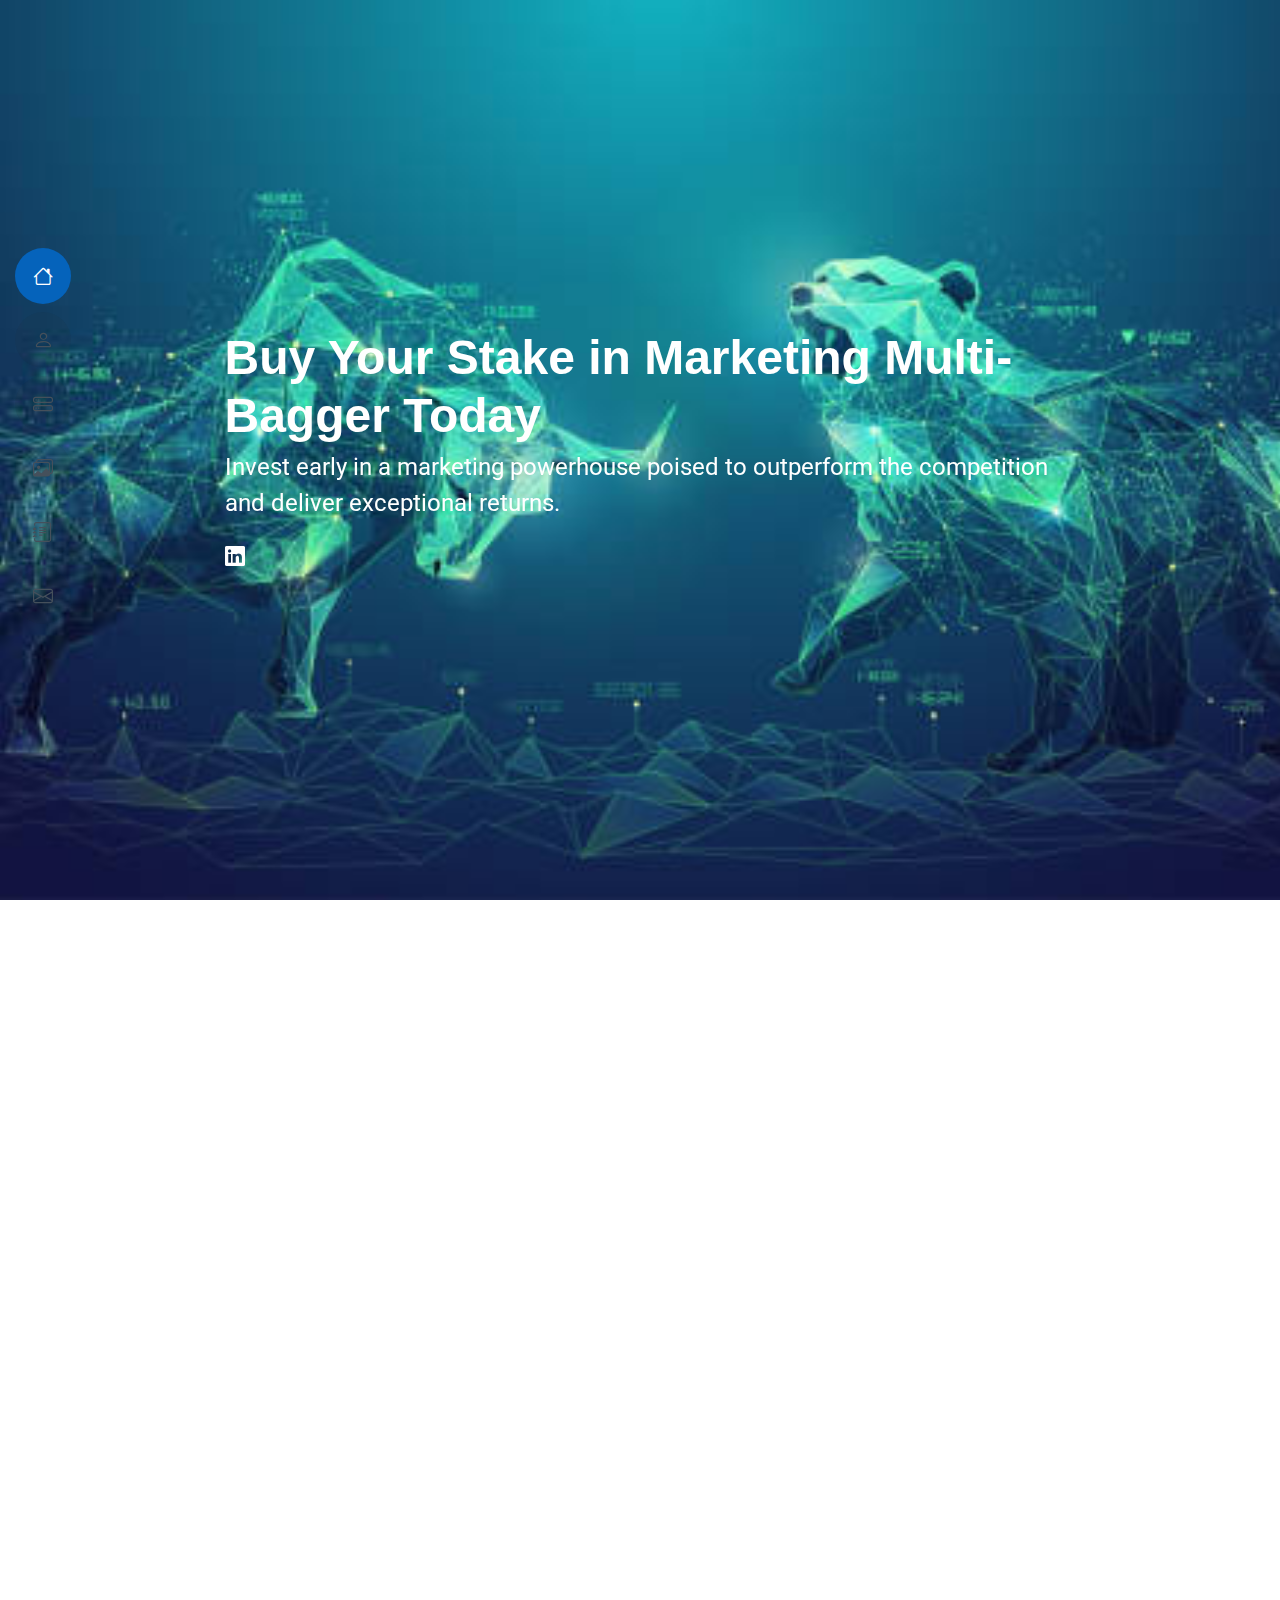
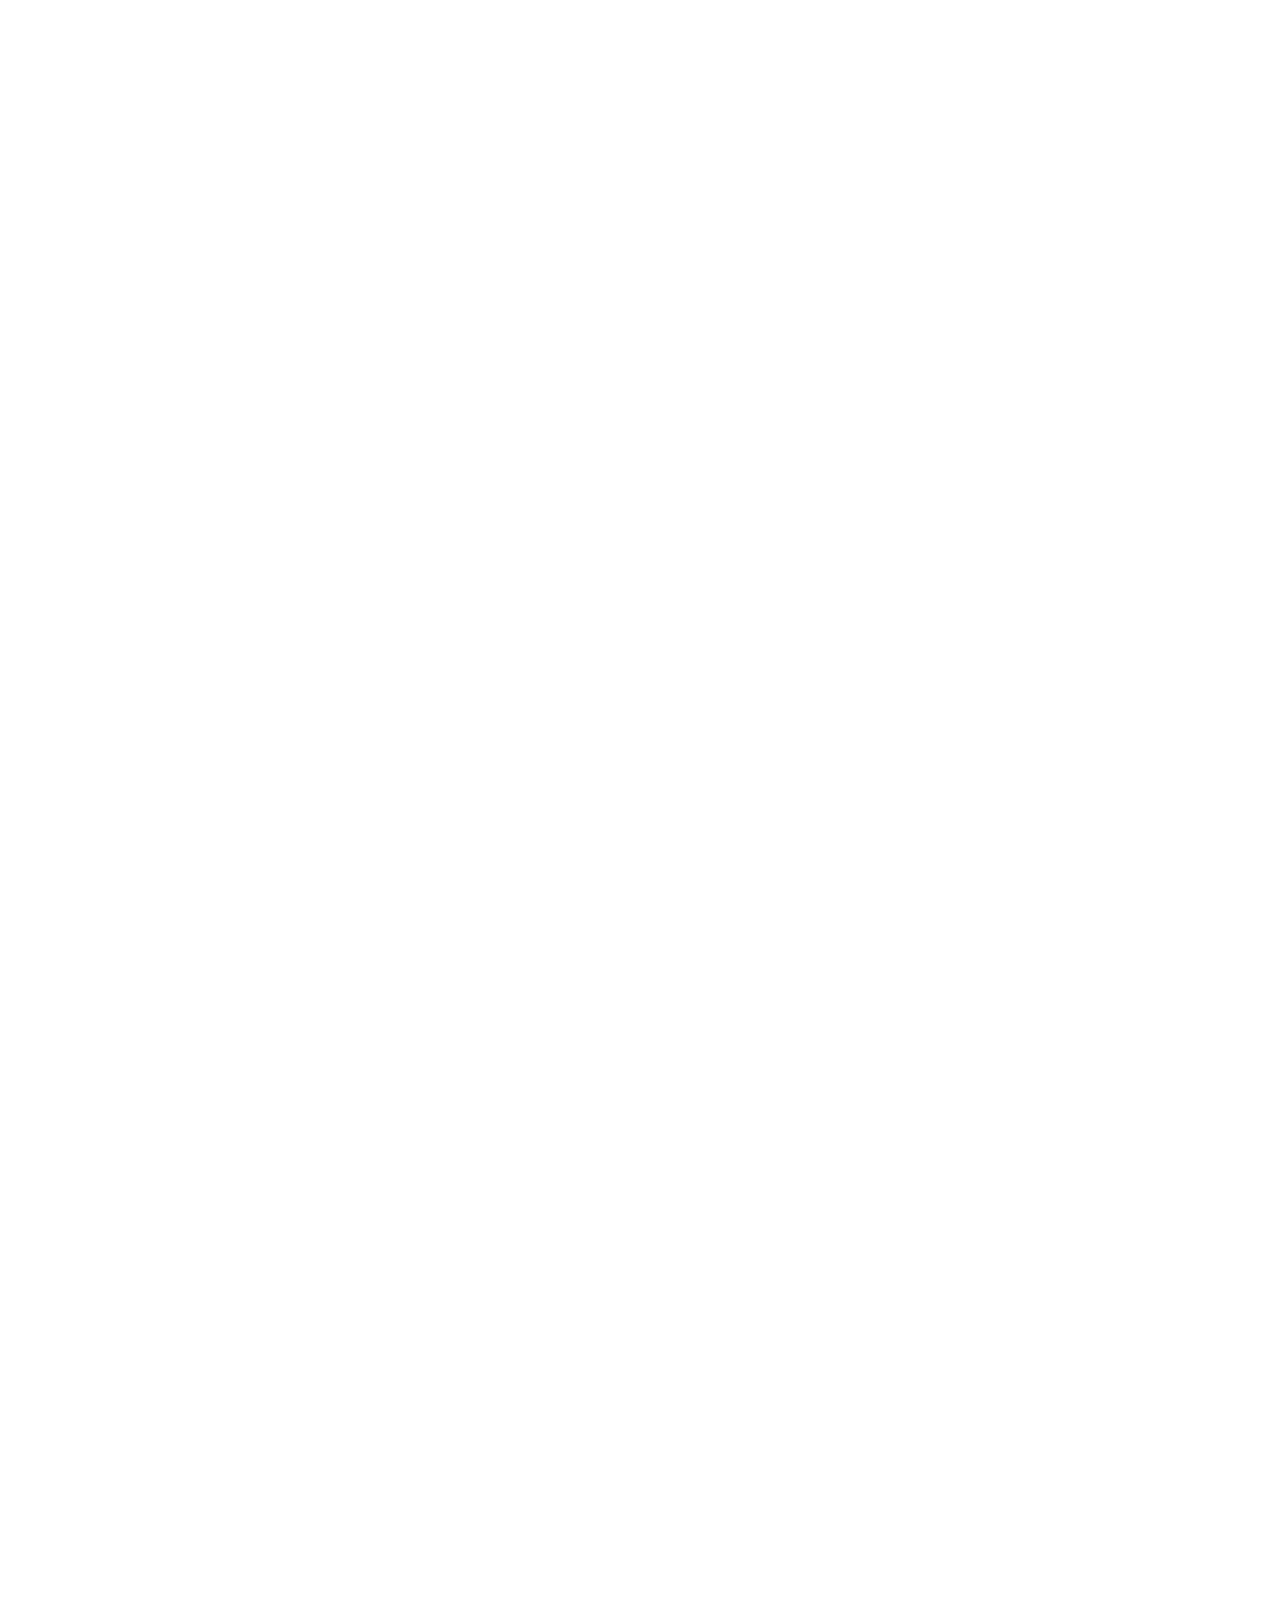
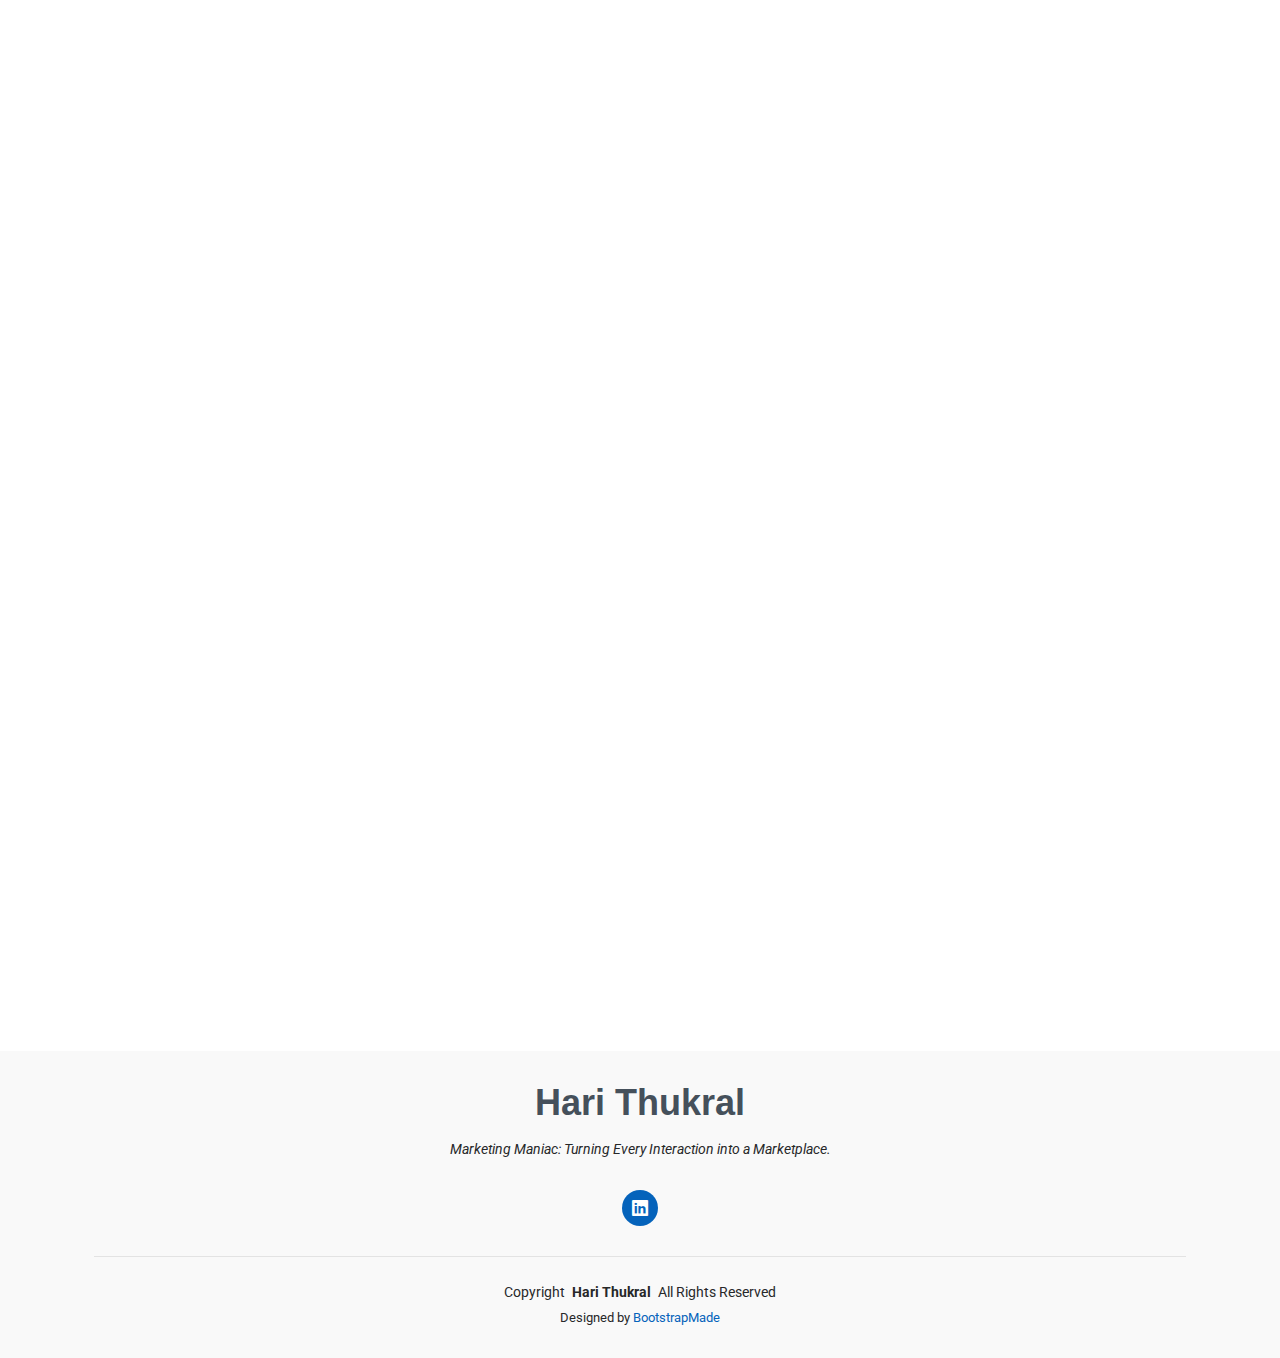
<file: index.html>
<!DOCTYPE html>
<html lang="en">

<head>
  <meta charset="utf-8">
  <meta content="width=device-width, initial-scale=1.0" name="viewport">
  <title>Hari Thukral - Marketing Professional</title>
  <meta content="Marketing and Sales Professional" name="description">
  <meta content="marketing, sales, professional, portfolio" name="keywords">

  <!-- Favicons -->
  <link href="assets/img/favicon.png" rel="icon">
  <link href="assets/img/apple-touch-icon.png" rel="apple-touch-icon">

  <!-- Fonts -->
  <link href="https://fonts.googleapis.com" rel="preconnect">
  <link href="https://fonts.gstatic.com" rel="preconnect" crossorigin>
  <link href="https://fonts.googleapis.com/css2?family=Roboto:wght@400;700&display=swap" rel="stylesheet">

  <!-- Vendor CSS Files -->
  <link href="assets/vendor/bootstrap/css/bootstrap.min.css" rel="stylesheet">
  <link href="assets/vendor/bootstrap-icons/bootstrap-icons.css" rel="stylesheet">
  <link href="assets/vendor/aos/aos.css" rel="stylesheet">
  <link href="assets/vendor/glightbox/css/glightbox.min.css" rel="stylesheet">
  <link href="assets/vendor/swiper/swiper-bundle.min.css" rel="stylesheet">

  <!-- Main CSS File -->
  <link href="assets/css/main.css" rel="stylesheet">

  <style>
    /* Darkening the Background Image */
    .hero {
      position: relative;
      background: url('assets/img/hero-bg.jpg') no-repeat center center/cover;
    }

    .hero::before {
      content: '';
      position: absolute;
      top: 0;
      left: 0;
      width: 100%;
      height: 100%;
      background-color: rgba(0, 0, 0, 0.2); /* Adjust this value to darken the background more or less */
      z-index: 1;
    }

    .hero h2,
    .hero p {
      color: white;
    }

    .hero .social-links a {
      color: white;
    }

    .testimonial-item {
      padding: 20px;
      background: #f7f7f7;
      border-radius: 5px;
      margin-bottom: 20px;
    }
  </style>
</head>

<body class="index-page">

  <header id="header" class="header d-flex flex-column justify-content-center">

    <i class="header-toggle d-xl-none bi bi-list"></i>

    <nav id="navmenu" class="navmenu">
      <ul>
        <li><a href="#hero" class="active"><i class="bi bi-house navicon"></i><span>Home</span></a></li>
        <li><a href="#about"><i class="bi bi-person navicon"></i><span>About</span></a></li>
        <li><a href="#services"><i class="bi bi-hdd-stack navicon"></i><span>Services</span></a></li>
        <li><a href="#portfolio"><i class="bi bi-images navicon"></i><span>Portfolio</span></a></li>
        <li><a href="#blog"><i class="bi bi-journal-text navicon"></i><span>Blog</span></a></li>
        <li><a href="#contact"><i class="bi bi-envelope navicon"></i><span>Contact</span></a></li>
      </ul>
    </nav>      

  </header>

  <main class="main">

    <!-- Hero Section -->
    <section id="hero" class="hero section light-background">
      <img src="assets/img/hero-bg.jpg" alt="">
      <div class="container" data-aos="zoom-out">
        <div class="row justify-content-center">
          <div class="col-lg-9">
            <h2 style="font-size: 3rem; color: white;">Buy Your Stake in Marketing Multi-Bagger Today</h2>
            <p style="font-size: 1.5rem; color: white;">Invest early in a marketing powerhouse poised to outperform the competition and deliver exceptional returns.</p>
            <div class="social-links">
              <a href="https://www.linkedin.com/in/harithukral/" target="_blank">
                <i class="bi bi-linkedin"></i>
            </a>
            
            </div>
          </div>
        </div>
      </div>
    </section><!-- /Hero Section -->

    <!-- About Section -->
    <section id="about" class="about section">
      <div class="container section-title" data-aos="fade-up">
        <h2>About</h2>
        <p style="font-size: 1.2rem; color: #333;">In a crowded market of professionals, differentiation is key—and that’s where I stand out. I’m Hari Thukral, a marketing and sales professional who approaches career growth the same way a savvy investor approaches a promising stock.</p>
      </div>
      <div class="container" data-aos="fade-up" data-aos-delay="100">
        <div class="row gy-4 justify-content-center">
          <div class="col-lg-4">
            <img src="assets/img/profile-img.jpg" class="img-fluid" alt="">
          </div>
          <div class="col-lg-8 content">
            <h2 style="font-size: 2rem; color: #333;">Marketing Professional & Sales Expert</h2>
            <p class="fst-italic py-3" style="font-size: 1.2rem;">
              With over four years of experience and a Master’s in Marketing Management from The Australian National University, I offer solid fundamentals with a unique twist: I see every challenge as an opportunity to drive value.
            </p>
            <p class="fst-italic py-3" style="font-size: 1.2rem;">
              By investing in me, you're not just bringing on a marketer; you're securing a stake in a future asset poised to outperform the competition. It’s a unique opportunity, and those who get in early are always the ones who see the greatest returns.
            </p>
            <p class="fst-italic py-3" style="font-size: 1.2rem;">
              I'm a stock ready to rise, seeking its next big investor—an employer who values nurturing strong fundamentals and fine-tuning its technical skills. With the right partnership, we’ll not just meet the benchmark—we’ll redefine it. Just as they say, an investor is only as good as the stock they pick. Add me to your portfolio, and together, we’ll achieve something exceptional.
            </p>
          </div>
        </div>
      </div>
    </section><!-- /About Section -->

    <!-- Skills and Services Overview -->
    <section id="services" class="services section">
      <div class="container section-title" data-aos="fade-up">
        <h2>Skills & Services</h2>
        <p style="font-size: 1.2rem; color: #333;">In the fast-paced world of business, where every decision counts, what if you could tap into a blend of cutting-edge marketing strategies and dynamic leadership? Imagine a partnership that not only amplifies your brand’s voice but also drives sustainable growth and ensures your team is always ahead of the curve. Welcome to a service offering that’s as versatile as it is visionary—tailored to propel your business beyond the competition</p>
      </div>
      <div class="container" data-aos="fade-up" data-aos-delay="100">
        <div class="text-center mt-3">
          <a href="services.html" class="btn btn-primary">View Services</a>
        </div>
      </div>
    </section><!-- /Skills and Services Overview -->

    <!-- Portfolio Overview -->
    <section id="portfolio" class="portfolio section">
      <div class="container section-title" data-aos="fade-up">
        <h2>Portfolio</h2>
        <p style="font-size: 1.2rem; color: #333;">Welcome to my playground—the global marketplace. From turning the rich spirituality of India into a must-see attraction for travellers to transforming mere foot traffic into conversion gold in the fashion world, I’ve done it all. This portfolio isn’t just a collection of projects; it’s a testament to how creativity meets strategy in every corner of the business world. Whether it’s sparking interest in a fledgling startup, helping Indigenous communities thrive, or my personal favourite—turning a literal car crash into a brand triumph—this is where bold ideas take flight. So, if you’re curious about what happens when innovation meets execution, you’re in the right place. Dive in and discover how I’ve made waves across industries and imagine what I could do for your next big campaign."</p>
      </div>
      <div class="container" data-aos="fade-up" data-aos-delay="100">
        <div class="text-center mt-3">
          <a href="portfolio.html" class="btn btn-primary">Explore Portfolio</a>
        </div>
      </div>
    </section><!-- /Portfolio Overview -->

    <!-- Blog Overview -->
<section id="blog" class="blog section">
  <div class="container section-title" data-aos="fade-up">
    <h2>Blog</h2>
    <p style="font-size: 1.2rem; color: #333;">Welcome to the corner of the web where good marketing makes the company look smart, but great marketing? It makes you feel smart. This blog isn’t just about sharing strategies or showcasing successes—it’s about sparking ideas that make you go, ‘I hadn’t thought of that!’ Here, you’ll find stories that do more than just market; they resonate. Because in the world of marketing, it's not about telling customers how great we are; it’s about making them realize how great they can be. Dive in, explore, and let’s get smarter together.</p>
  </div>
  <div class="container" data-aos="fade-up" data-aos-delay="100">
    <div class="text-center mt-3">
      <a href="blog.html" class="btn btn-primary">Blog</a>
    </div>
  </div>
</section><!-- /Blog Overview -->


    <!-- Testimonials Section -->
    <section id="testimonials" class="testimonials section">
      <section id="testimonials" class="testimonials section">
        <div class="container section-title" data-aos="fade-up">
          <h2>Testimonials</h2>
          <p style="font-size: 1.2rem; color: #333;">Every great investment starts with a leap of faith—and my past investors were the ones who saw the potential and took that leap. This section is dedicated to those who believed in my vision and reaped the benefits of our collaboration. Whether they were clients, employers, or colleagues, their trust in my abilities was the fuel that drove us to exceed expectations. Below, you’ll find their reflections on our journey together—testimonials that speak to the impact we’ve made and the success we’ve achieved. Because when you invest in the right people, the returns are limitless.</p>
        </div>
        
        <div class="container" data-aos="fade-up" data-aos-delay="100">
          <div class="row">
            <!-- Testimonial 1 -->
            <div class="col-lg-4 col-md-6">
              <div class="testimonial-item no-img">
                <h3>Anwar Alomary</h3>
                <h4>Store Manager, Politix</h4>
                <p>“Hari's dynamic marketing campaigns significantly elevated our brand visibility and fostered stronger customer loyalty. His strategic insight and creative approach consistently enabled him to surpass our ambitious sales targets, making him an invaluable asset to our team.”</p>
              </div>
            </div>
            
            <!-- Testimonial 2 -->
            <div class="col-lg-4 col-md-6">
              <div class="testimonial-item no-img">
                <h3>Alexander Tietge</h3>
                <h4>Course Convener/Mentor, Research School of Management, ANU</h4>
                <p>“Mr. Thukral’s analytical skills, coupled with his strategic thinking and assertive approach, have consistently led to successful outcomes. His leadership and adaptability make him a standout candidate for any marketing and sales position, particularly in today’s dynamic business environment.”</p>
              </div>
            </div>
            
            <!-- Testimonial 3 -->
            <div class="col-lg-4 col-md-6">
              <div class="testimonial-item no-img">
                <h3>Lander</h3>
                <h4>Project Manager, Native Powers</h4>
                <p>“Hari’s ability to leverage data analytics for strategic decision-making was instrumental in driving our project’s success. His skill in engaging with stakeholders ensured that every initiative was aligned with both community needs and our organizational goals, leading to impactful and sustainable outcomes.”</p>
              </div>
            </div>
          </div>
        </div>
      </section>
      

    <!-- Get in Touch (Contact) Section -->
    <section id="contact" class="contact section">
      <div class="container section-title" data-aos="fade-up">
        <h2>Get in Touch</h2>
        <p style="font-size: 1.2rem; color: #333;">Let’s Outperform the Market Together: Invest in My Journey and Watch Us Beat All Indices.</p>
      </div>
      <div class="container" data-aos="fade" data-aos-delay="100">
        <div class="row gy-4">
          <div class="col-lg-4">
            <div class="info-item d-flex" data-aos="fade-up" data-aos-delay="200">
              <i class="bi bi-geo-alt flex-shrink-0"></i>
              <div>
                <h3>Address</h3>
                <p>Canberra, ACT-2601</p>
              </div>
            </div>
            <div class="info-item d-flex" data-aos="fade-up" data-aos-delay="300">
              <i class="bi bi-telephone flex-shrink-0"></i>
              <div>
                <h3>Call Me</h3>
                <p>+61-493321333</p>
              </div>
            </div>
            <div class="info-item d-flex" data-aos="fade-up" data-aos-delay="400">
              <i class="bi bi-envelope flex-shrink-0"></i>
              <div>
                <h3>Email Me</h3>
                <p>harithukral14@gmail.com</p>
              </div>
            </div>
          </div>
        </div>
      </div>
    </section><!-- /Get in Touch (Contact) Section -->

  </main>

  <footer id="footer" class="footer position-relative light-background">
    <div class="container">
      <h3 class="sitename">Hari Thukral</h3>
      <p>Marketing Maniac: Turning Every Interaction into a Marketplace.</p>
      <div class="social-links d-flex justify-content-center">
        <a href="https://www.linkedin.com/in/harithukral/" target="_blank">
          <i class="bi bi-linkedin"></i>
      </a>
      
      </div>
      <div class="container">
        <div class="copyright">
          <span>Copyright</span> <strong class="px-1 sitename">Hari Thukral</strong> <span>All Rights Reserved</span>
        </div>
        <div class="credits">
          Designed by <a href="https://bootstrapmade.com/">BootstrapMade</a>
        </div>
      </div>
    </div>
  </footer>

  <!-- Scroll Top -->
  <a href="#" id="scroll-top" class="scroll-top d-flex align-items-center justify-content-center"><i class="bi bi-arrow-up-short"></i></a>

  <!-- Preloader -->
  <div id="preloader"></div>

  <!-- Vendor JS Files -->
  <script src="assets/vendor/bootstrap/js/bootstrap.bundle.min.js"></script>
  <script src="assets/vendor/php-email-form/validate.js"></script>
  <script src="assets/vendor/aos/aos.js"></script>
  <script src="assets/vendor/typed.js/typed.umd.js"></script>
  <script src="assets/vendor/purecounter/purecounter_vanilla.js"></script>
  <script src="assets/vendor/waypoints/noframework.waypoints.js"></script>
  <script src="assets/vendor/glightbox/js/glightbox.min.js"></script>
  <script src="assets/vendor/imagesloaded/imagesloaded.pkgd.min.js"></script>
  <script src="assets/vendor/isotope-layout/isotope.pkgd.min.js"></script>
  <script src="assets/vendor/swiper/swiper-bundle.min.js"></script>

  <!-- Main JS File -->
  <script src="assets/js/main.js"></script>

</body>

</html>
</file>
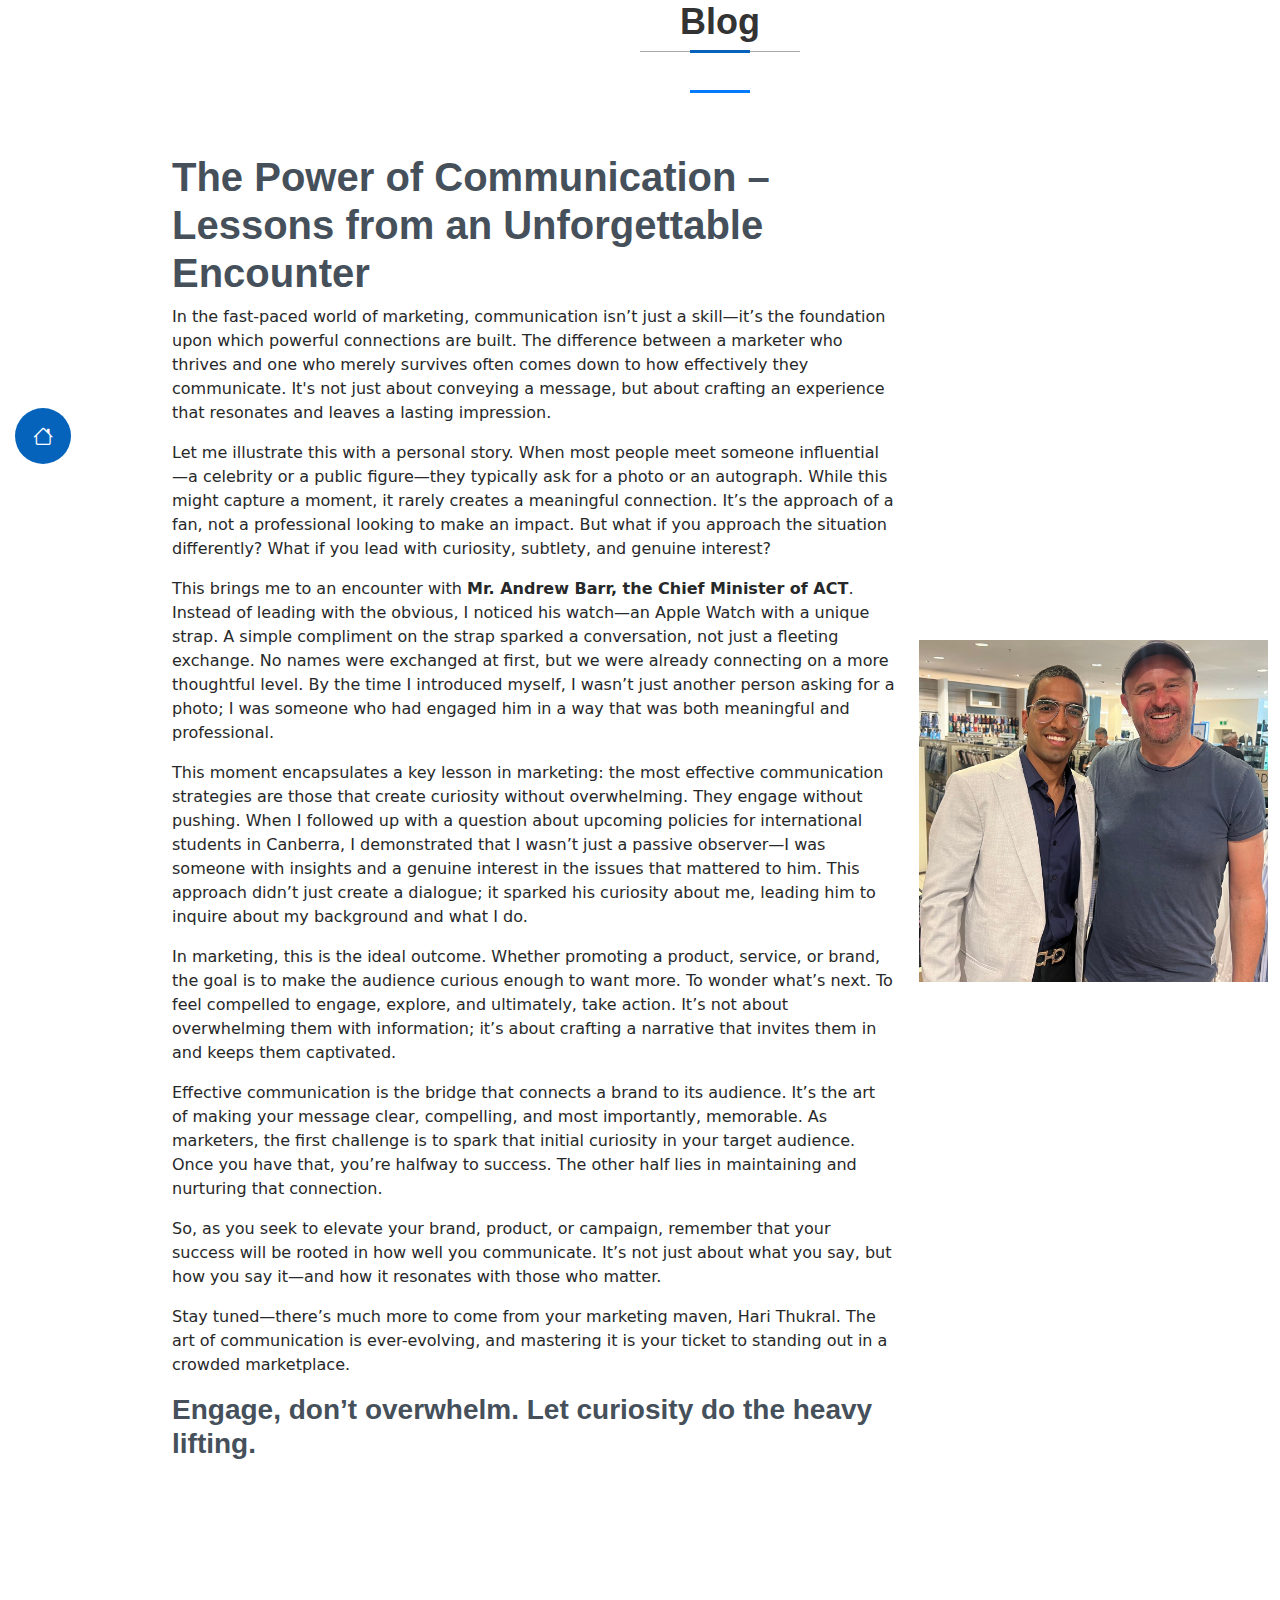
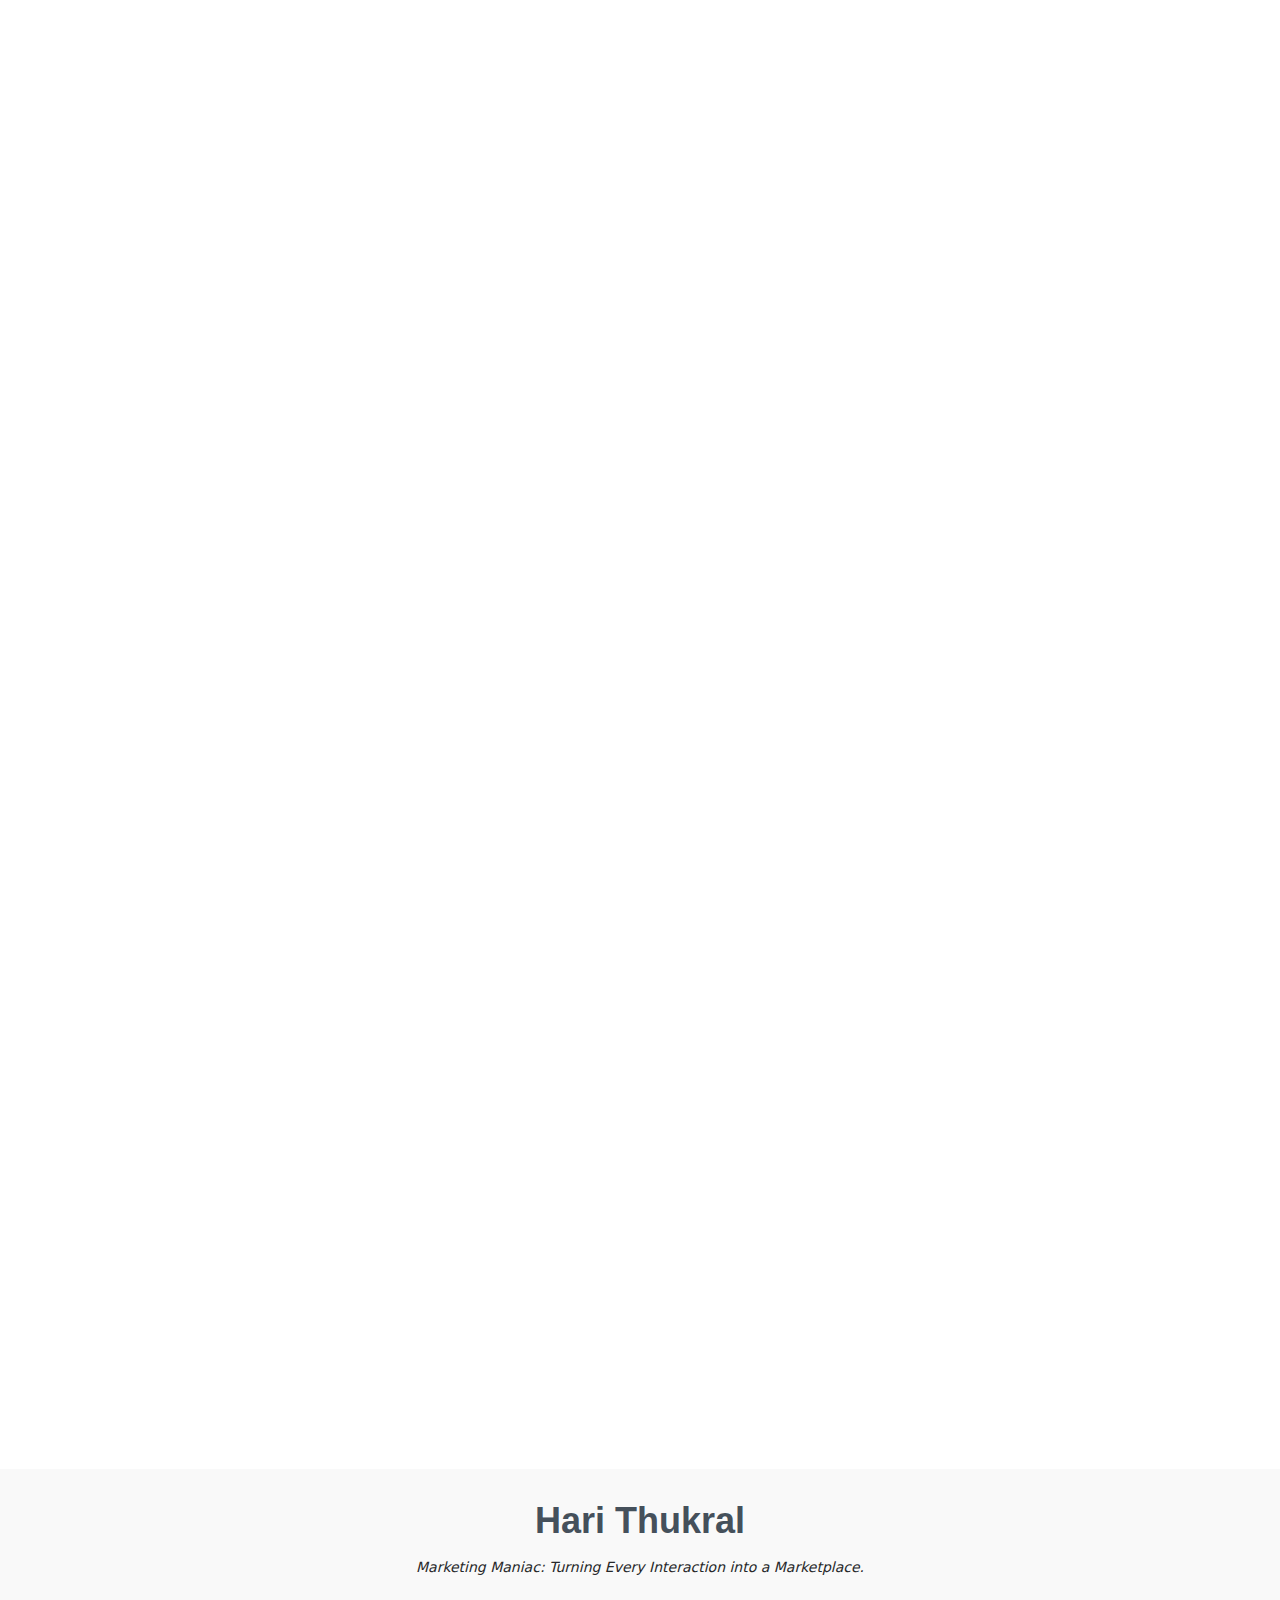
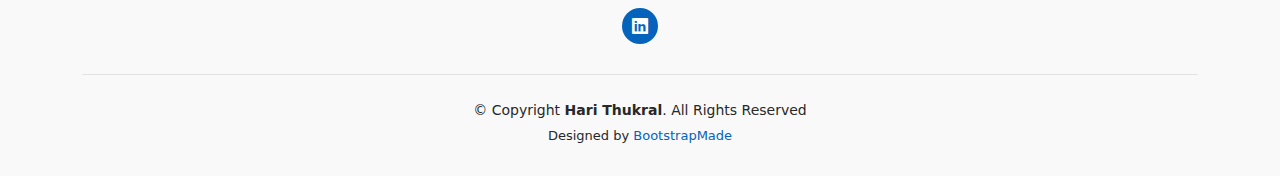
<file: blog.html>
<!DOCTYPE html>
<html lang="en">

<head>
    <meta charset="utf-8">
    <meta content="width=device-width, initial-scale=1.0" name="viewport">
    <title><strong>Blog - Hari Thukral</strong></title>
    <meta content="Blog by Hari Thukral" name="description">
    <meta content="blog, marketing, communication" name="keywords">

    <!-- Favicons -->
    <link href="assets/img/favicon.png" rel="icon">
    <link href="assets/img/apple-touch-icon.png" rel="apple-touch-icon">

    <!-- Fonts -->
    <link href="https://fonts.googleapis.com/css2?family=Poppins:wght@300;400;500;600;700&display=swap" rel="stylesheet">

    <!-- Vendor CSS Files -->
    <link href="assets/vendor/bootstrap/css/bootstrap.min.css" rel="stylesheet">
    <link href="assets/vendor/bootstrap-icons/bootstrap-icons.css" rel="stylesheet">
    <link href="assets/vendor/aos/aos.css" rel="stylesheet">
    <link href="assets/vendor/glightbox/css/glightbox.min.css" rel="stylesheet">
    <link href="assets/vendor/swiper/swiper-bundle.min.css" rel="stylesheet">

    <!-- Main CSS File -->
    <link href="assets/css/main.css" rel="stylesheet">
</head>

<body class="blog-page">

    <!-- Header with Home Button -->
    <header id="header" class="header d-flex flex-column justify-content-center">
        <i class="header-toggle d-xl-none bi bi-list"></i>
        <nav id="navmenu" class="navmenu">
            <ul>
                <li><a href="index.html" class="active"><i class="bi bi-house navicon"></i><span>Home</span></a></li>
            </ul>
        </nav>
    </header>

    <main class="main">

        <!-- Blog Title Section -->
        <div class="container section-title" data-aos="fade-up">
            <h2>Blog</h2>
        </div>

        <!-- Blog Post 1 -->
        <section id="blog1" class="blog section">
            <div class="container">
                <div class="row align-items-center mb-5" data-aos="fade-up">
                    <div class="col-md-8">
                        <h1><strong>The Power of Communication – Lessons from an Unforgettable Encounter</strong></h1>
                        <p>In the fast-paced world of marketing, communication isn’t just a skill—it’s the foundation upon which powerful connections are built. The difference between a marketer who thrives and one who merely survives often comes down to how effectively they communicate. It's not just about conveying a message, but about crafting an experience that resonates and leaves a lasting impression.</p>
                        <p>Let me illustrate this with a personal story. When most people meet someone influential—a celebrity or a public figure—they typically ask for a photo or an autograph. While this might capture a moment, it rarely creates a meaningful connection. It’s the approach of a fan, not a professional looking to make an impact. But what if you approach the situation differently? What if you lead with curiosity, subtlety, and genuine interest?</p>
                        <p>This brings me to an encounter with <strong>Mr. Andrew Barr, the Chief Minister of ACT</strong>. Instead of leading with the obvious, I noticed his watch—an Apple Watch with a unique strap. A simple compliment on the strap sparked a conversation, not just a fleeting exchange. No names were exchanged at first, but we were already connecting on a more thoughtful level. By the time I introduced myself, I wasn’t just another person asking for a photo; I was someone who had engaged him in a way that was both meaningful and professional.</p>
                        <p>This moment encapsulates a key lesson in marketing: the most effective communication strategies are those that create curiosity without overwhelming. They engage without pushing. When I followed up with a question about upcoming policies for international students in Canberra, I demonstrated that I wasn’t just a passive observer—I was someone with insights and a genuine interest in the issues that mattered to him. This approach didn’t just create a dialogue; it sparked his curiosity about me, leading him to inquire about my background and what I do.</p>
                        <p>In marketing, this is the ideal outcome. Whether promoting a product, service, or brand, the goal is to make the audience curious enough to want more. To wonder what’s next. To feel compelled to engage, explore, and ultimately, take action. It’s not about overwhelming them with information; it’s about crafting a narrative that invites them in and keeps them captivated.</p>
                        <p>Effective communication is the bridge that connects a brand to its audience. It’s the art of making your message clear, compelling, and most importantly, memorable. As marketers, the first challenge is to spark that initial curiosity in your target audience. Once you have that, you’re halfway to success. The other half lies in maintaining and nurturing that connection.</p>
                        <p>So, as you seek to elevate your brand, product, or campaign, remember that your success will be rooted in how well you communicate. It’s not just about what you say, but how you say it—and how it resonates with those who matter.</p>
                        <p>Stay tuned—there’s much more to come from your marketing maven, Hari Thukral. The art of communication is ever-evolving, and mastering it is your ticket to standing out in a crowded marketplace.</p>
                        <h3><strong>Engage, don’t overwhelm. Let curiosity do the heavy lifting.</strong></h3>
                    </div>
                    <div class="col-md-4">
                        <img src="assets/img/image1-blog-1.jpg" alt="Blog 1 Image" class="img-fluid" style="width: 100%;">
                    </div>
                </div>
            </div>
        </section>

        <!-- Blog Post 2 -->
        <section id="blog2" class="blog section">
            <div class="container">
                <div class="row align-items-center mb-5" data-aos="fade-up">
                    <div class="col-md-8">
                        <h1><strong>Marketing in Student Life – The Ubiquity of Salesmanship</strong></h1>
                        <p>Marketing is omnipresent, subtly influencing every facet of our lives. As I approach the end of my university journey, it’s clearer than ever that marketing and sales are intricately woven into our daily experiences. From organizing events to forming new connections, student life is a microcosm of marketing dynamics. Let’s dive into how these principles manifest in the world of academia.</p>
                        <p><strong>The First Day: Scanning the Market</strong></p>
                        <p>Picture your first day at university as stepping into a bustling marketplace. Each student is like a product, showcasing their unique features and traits. Just as a savvy consumer evaluates various items before making a purchase, you assess your peers—some resonate with you, while others don’t. This initial evaluation is much like choosing which products to invest in, guiding you on whom to befriend.</p>
                        <p><strong>Self-Marketing: Positioning Yourself in the Market</strong></p>
                        <p>But the marketplace isn’t just about observing; you’re a product too, and effective self-marketing is crucial. By highlighting your strengths, personality, and unique quirks, you aim to attract the right friends. This is where transactional friendships begin—how well you market yourself can lead to meaningful connections, while poor self-marketing might mean missed opportunities.</p>
                        <p><strong>The Importance of Marketing Tactics</strong></p>
                        <p>Interestingly, the strategy behind your marketing often holds more weight than the product itself. A stellar product with lackluster marketing is like a student you initially overlooked but later discovered to be outstanding. Conversely, the most popular student might not be the best person but shines due to superior marketing tactics. It’s all about the presentation.</p>
                        <p><strong>Reputation and Perception: The Power of Word-of-Mouth</strong></p>
                        <p>Some students master the art of self-marketing and truly excel, maintaining good relationships across the board—much like a product with broad market appeal. However, even the best students can suffer from negative perceptions, akin to a product’s downfall from bad reviews. This chain reaction, often driven by jealousy, envy, or simple misunderstandings, underscores the power of word-of-mouth in shaping reputations.</p>
                        <p><strong>Niche Products: Limited Reach</strong></p>
                        <p>Lastly, consider the students who are like niche products—highly involved in various activities but with limited social reach. Their unique qualities might be overshadowed by their limited availability, much like a product that excels in a specific niche market but lacks widespread recognition.</p>
                        <h3><strong>What Type of Product Are You in the Student Market?</strong></h3>
                        <ul>
                            <li><strong>The Popular Snack: Loved by many, always in demand.</strong></li>
                            <li><strong>The Hidden Gem: Underrated but a true treasure.</strong></li>
                            <li><strong>The Niche Delight: Limited reach but highly valued.</strong></li>
                            <li><strong>The Overhyped Brand: Famous but not necessarily the best.</strong></li>
                        </ul>
                        <h3><strong>Master your marketing, and you’ll master your connections.</strong></h3>
                    </div>
                    <div class="col-md-4">
                        <img src="assets/img/image2-blog-2.jpg" alt="Blog 2 Image" class="img-fluid" style="width: 100%;">
                    </div>
                </div>
            </div>
        </section>

    </main>

    <footer id="footer" class="footer position-relative light-background">
        <div class="container text-center">
            <h3 class="sitename">Hari Thukral</h3>
            <p>Marketing Maniac: Turning Every Interaction into a Marketplace.</p>
            <div class="social-links d-flex justify-content-center">
                <a href="https://www.linkedin.com/in/harithukral/" target="_blank">
                    <i class="bi bi-linkedin"></i>
                </a>
                
            </div>
            <div class="copyright">
                &copy; Copyright <strong><span>Hari Thukral</span></strong>. All Rights Reserved
            </div>
            <div class="credits">
                Designed by <a href="https://bootstrapmade.com/">BootstrapMade</a>
            </div>
        </div>
    </footer>

    <!-- Scroll Top -->
    <a href="#" id="scroll-top" class="scroll-top d-flex align-items-center justify-content-center"><i class="bi bi-arrow-up-short"></i></a>

    <!-- Vendor JS Files -->
    <script src="assets/vendor/bootstrap/js/bootstrap.bundle.min.js"></script>
    <script src="assets/vendor/aos/aos.js"></script>
    <script src="assets/vendor/glightbox/js/glightbox.min.js"></script>
    <script src="assets/vendor/swiper/swiper-bundle.min.js"></script>

    <!-- Main JS File -->
    <script src="assets/js/main.js"></script>
    <script src="assets/vendor/aos/aos.js"></script>
    <script>
      AOS.init();
    </script>

</body>

</html>
</file>
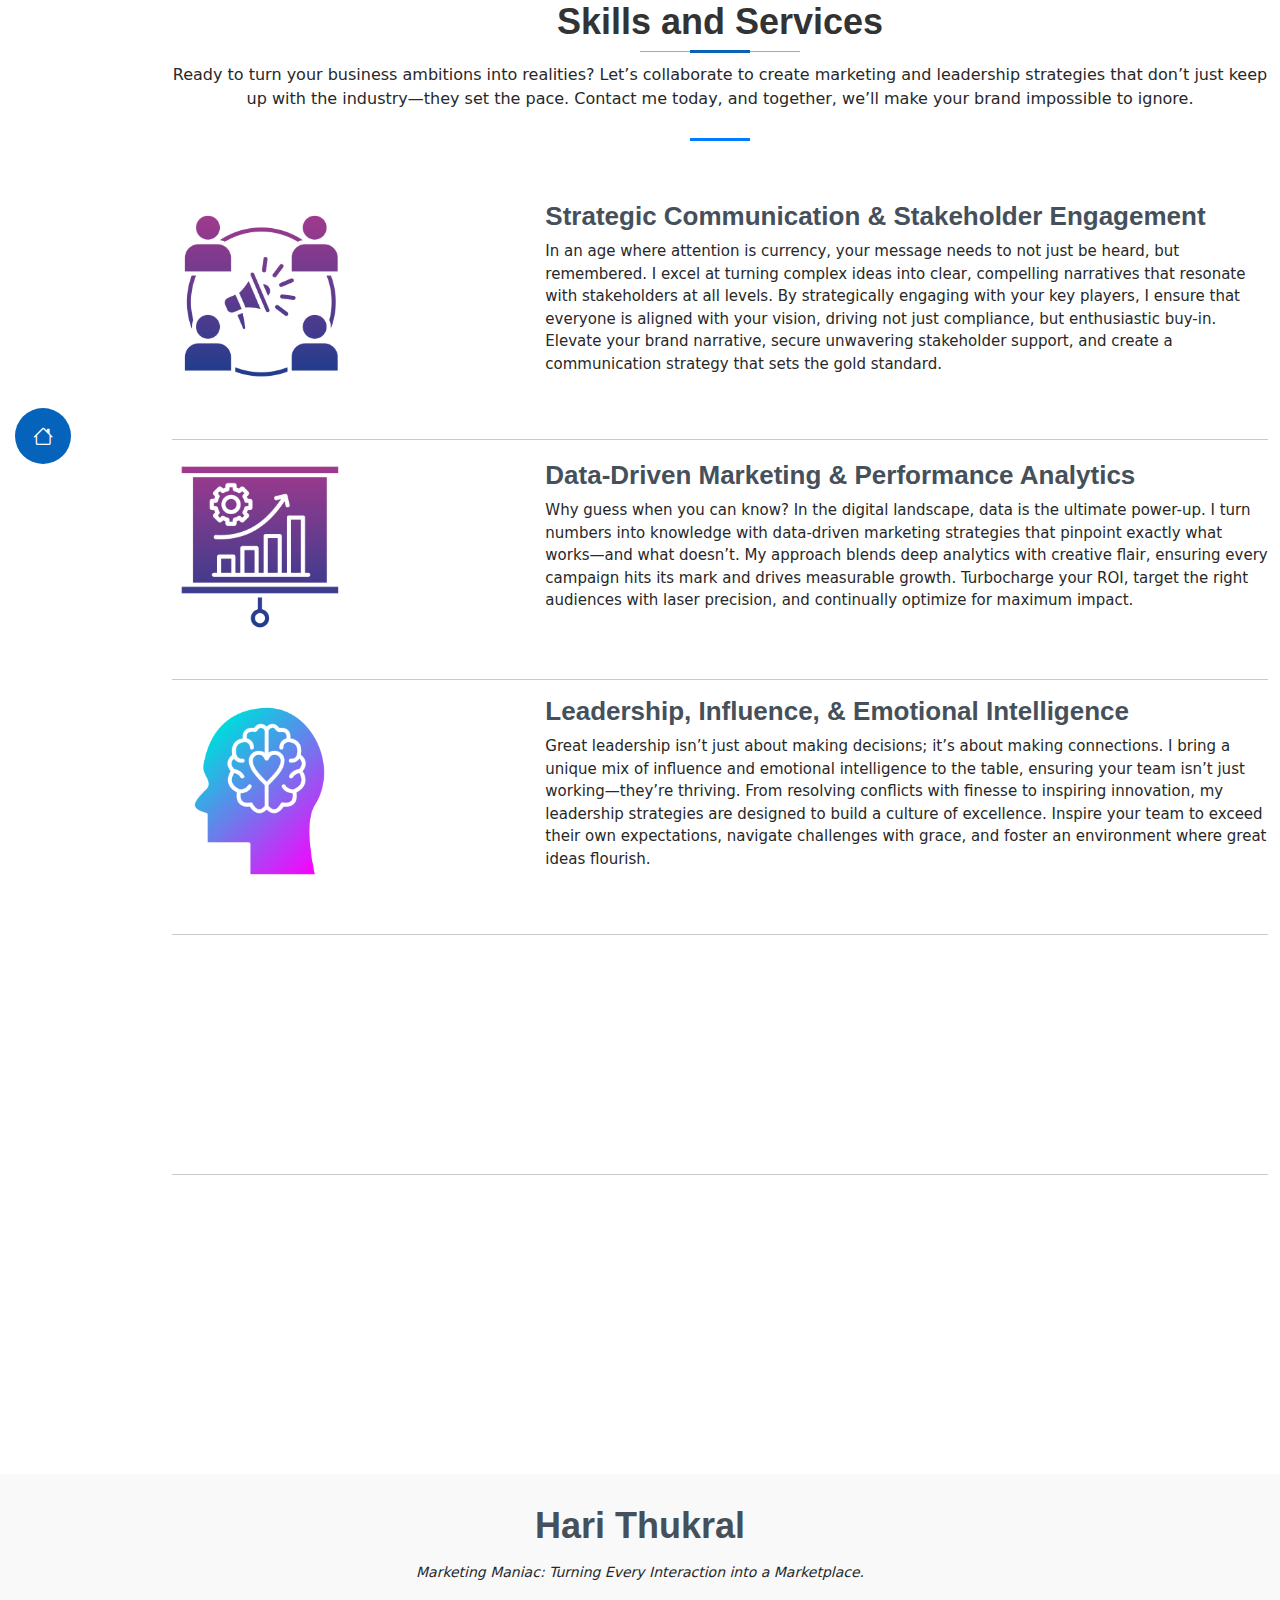
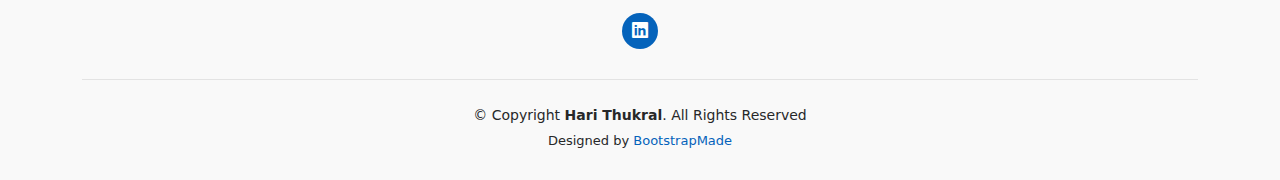
<file: services.html>
<!DOCTYPE html>
<html lang="en">

<head>
    <meta charset="utf-8">
    <meta content="width=device-width, initial-scale=1.0" name="viewport">
    <title>Skills and Services - Hari Thukral</title>
    <meta content="Skills and Services offered by Hari Thukral" name="description">
    <meta content="services, skills, marketing, leadership" name="keywords">

    <!-- Favicons -->
    <link href="assets/img/favicon.png" rel="icon">
    <link href="assets/img/apple-touch-icon.png" rel="apple-touch-icon">

    <!-- Fonts -->
    <link href="https://fonts.googleapis.com/css2?family=Poppins:wght@300;400;500;600;700&display=swap" rel="stylesheet">

    <!-- Vendor CSS Files -->
    <link href="assets/vendor/bootstrap/css/bootstrap.min.css" rel="stylesheet">
    <link href="assets/vendor/bootstrap-icons/bootstrap-icons.css" rel="stylesheet">
    <link href="assets/vendor/aos/aos.css" rel="stylesheet">
    <link href="assets/vendor/glightbox/css/glightbox.min.css" rel="stylesheet">
    <link href="assets/vendor/swiper/swiper-bundle.min.css" rel="stylesheet">

    <!-- Main CSS File -->
    <link href="assets/css/main.css" rel="stylesheet">

    <!-- Custom CSS to Resize Images -->
    <style>
        .service-item img {
            width: 50%; /* Adjusts the image size to half of the container */
        }
    </style>
</head>

<body class="service-details-page">

    <!-- Header with Home Button -->
    <header id="header" class="header d-flex flex-column justify-content-center">
        <i class="header-toggle d-xl-none bi bi-list"></i>
        <nav id="navmenu" class="navmenu">
            <ul>
                <li><a href="index.html" class="active"><i class="bi bi-house navicon"></i><span>Home</span></a></li>
            </ul>
        </nav>
    </header>

    <main class="main">

        <!-- Section Title -->
        <div class="container section-title" data-aos="fade-up">
            <h2>Skills and Services</h2>
            <p>Ready to turn your business ambitions into realities? Let’s collaborate to create marketing and leadership strategies that don’t just keep up with the industry—they set the pace. Contact me today, and together, we’ll make your brand impossible to ignore.</p>
        </div>

        <!-- Service Details Section -->
        <section id="service-details" class="service-details section">
            <div class="container">

                <!-- Service 1 -->
                <div class="service-item row align-items-center mb-5" data-aos="fade-up">
                    <div class="col-md-4">
                        <img src="assets/img/service1.jpg" alt="Strategic Communication" class="img-fluid">
                    </div>
                    <div class="col-md-8">
                        <h3>Strategic Communication & Stakeholder Engagement</h3>
                        <p>In an age where attention is currency, your message needs to not just be heard, but remembered. I excel at turning complex ideas into clear, compelling narratives that resonate with stakeholders at all levels. By strategically engaging with your key players, I ensure that everyone is aligned with your vision, driving not just compliance, but enthusiastic buy-in. Elevate your brand narrative, secure unwavering stakeholder support, and create a communication strategy that sets the gold standard.</p>
                    </div>
                </div>

                <!-- Divider -->
                <hr>

                <!-- Service 2 -->
                <div class="service-item row align-items-center mb-5" data-aos="fade-up" data-aos-delay="100">
                    <div class="col-md-4">
                        <img src="assets/img/service2.jpg" alt="Data-Driven Marketing" class="img-fluid">
                    </div>
                    <div class="col-md-8">
                        <h3>Data-Driven Marketing & Performance Analytics</h3>
                        <p>Why guess when you can know? In the digital landscape, data is the ultimate power-up. I turn numbers into knowledge with data-driven marketing strategies that pinpoint exactly what works—and what doesn’t. My approach blends deep analytics with creative flair, ensuring every campaign hits its mark and drives measurable growth. Turbocharge your ROI, target the right audiences with laser precision, and continually optimize for maximum impact.</p>
                    </div>
                </div>

                <!-- Divider -->
                <hr>

                <!-- Service 3 -->
                <div class="service-item row align-items-center mb-5" data-aos="fade-up" data-aos-delay="200">
                    <div class="col-md-4">
                        <img src="assets/img/service3.jpg" alt="Leadership" class="img-fluid">
                    </div>
                    <div class="col-md-8">
                        <h3>Leadership, Influence, & Emotional Intelligence</h3>
                        <p>Great leadership isn’t just about making decisions; it’s about making connections. I bring a unique mix of influence and emotional intelligence to the table, ensuring your team isn’t just working—they’re thriving. From resolving conflicts with finesse to inspiring innovation, my leadership strategies are designed to build a culture of excellence. Inspire your team to exceed their own expectations, navigate challenges with grace, and foster an environment where great ideas flourish.</p>
                    </div>
                </div>

                <!-- Divider -->
                <hr>

                <!-- Service 4 -->
                <div class="service-item row align-items-center mb-5" data-aos="fade-up" data-aos-delay="300">
                    <div class="col-md-4">
                        <img src="assets/img/service4.jpg" alt="Agility" class="img-fluid">
                    </div>
                    <div class="col-md-8">
                        <h3>Agility, Adaptability, & Change Management</h3>
                        <p>In today’s world, standing still is falling behind. I specialize in keeping your business agile, adaptable, and ready to pivot on a dime. Whether you’re facing a market disruption or leading a digital transformation, I’ll guide you through change with strategies that minimize friction and maximize momentum. Stay ahead of the curve, embrace change as a competitive advantage, and lead your market with confidence and clarity.</p>
                    </div>
                </div>

                <!-- Divider -->
                <hr>

                <!-- Service 5 -->
                <div class="service-item row align-items-center mb-5" data-aos="fade-up" data-aos-delay="400">
                    <div class="col-md-4">
                        <img src="assets/img/service5.jpg" alt="SEO Mastery" class="img-fluid">
                    </div>
                    <div class="col-md-8">
                        <h3>SEO Mastery, Content Marketing, & Storytelling</h3>
                        <p>Visibility is just the beginning—what really matters is how you’re seen. With expert SEO strategies and content that doesn’t just speak, but sings, I help your brand cut through the noise and leave a lasting impression. By weaving your brand’s story into every piece of content, I ensure that you’re not just ranking, you’re resonating. Dominate search results, build a loyal audience through powerful storytelling, and turn casual visitors into lifelong customers.</p>
                    </div>
                </div>

            </div>
        </section>

    </main>

    <footer id="footer" class="footer position-relative light-background">
        <div class="container text-center">
            <h3 class="sitename">Hari Thukral</h3>
            <p>Marketing Maniac: Turning Every Interaction into a Marketplace.</p>
            <div class="social-links d-flex justify-content-center">
              <a href="https://www.linkedin.com/in/harithukral/" target="_blank">
                <i class="bi bi-linkedin"></i>
            </a>
            
            </div>
            <div class="copyright">
                &copy; Copyright <strong><span>Hari Thukral</span></strong>. All Rights Reserved
            </div>
            <div class="credits">
                Designed by <a href="https://bootstrapmade.com/">BootstrapMade</a>
            </div>
        </div>
    </footer>

    <!-- Scroll Top -->
    <a href="#" id="scroll-top" class="scroll-top d-flex align-items-center justify-content-center"><i class="bi bi-arrow-up-short"></i></a>

    <!-- Preloader -->
    <div id="preloader"></div>

    <!-- Vendor JS Files -->
    <script src="assets/vendor/bootstrap/js/bootstrap.bundle.min.js"></script>
    <script src="assets/vendor/aos/aos.js"></script>
    <script src="assets/vendor/glightbox/js/glightbox.min.js"></script>
    <script src="assets/vendor/swiper/swiper-bundle.min.js"></script>

    <!-- Main JS File -->
    <script src="assets/js/main.js"></script>

</body>

</html>
</file>
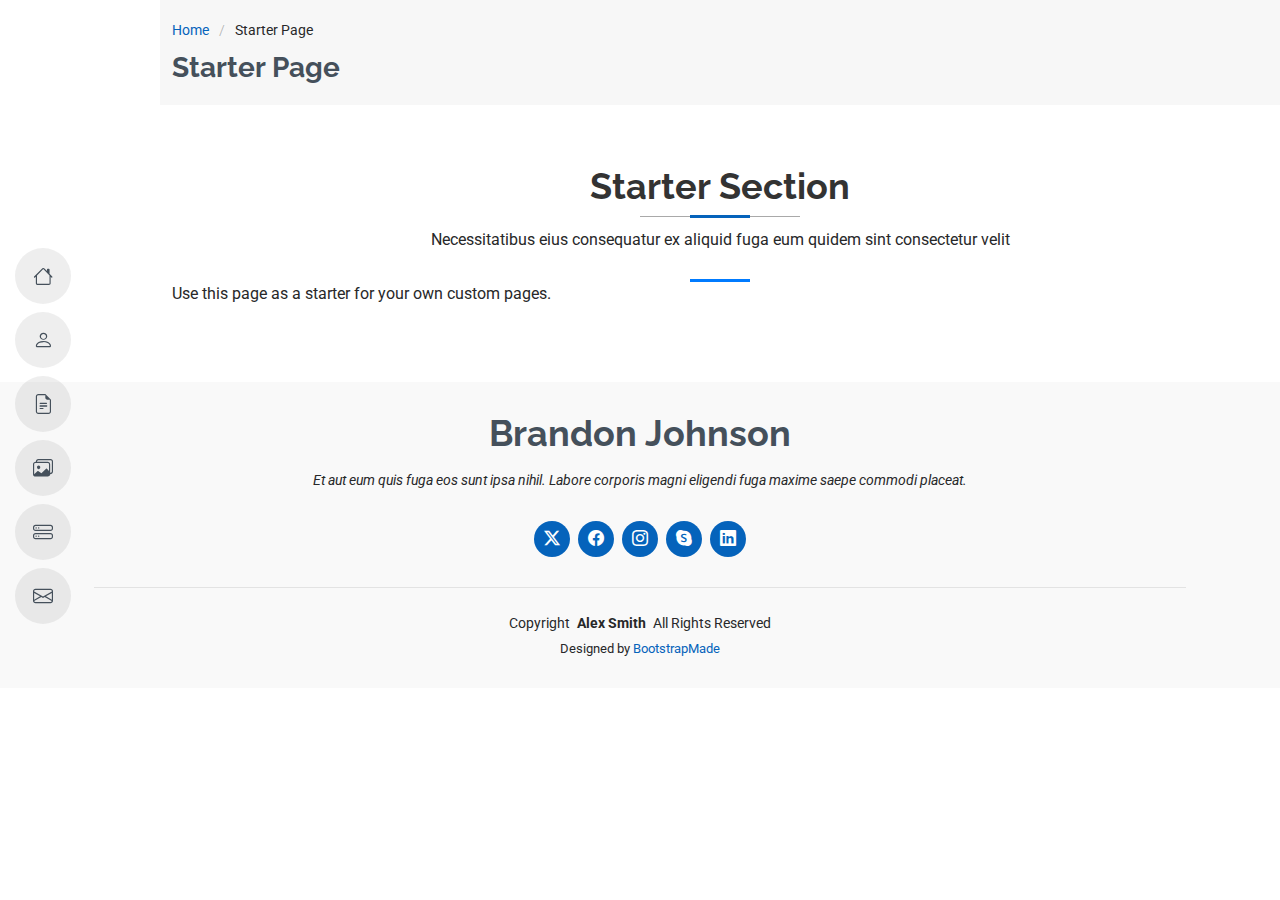
<file: starter-page.html>
<!DOCTYPE html>
<html lang="en">

<head>
  <meta charset="utf-8">
  <meta content="width=device-width, initial-scale=1.0" name="viewport">
  <title>Starter Page - MyResume Bootstrap Template</title>
  <meta content="" name="description">
  <meta content="" name="keywords">

  <!-- Favicons -->
  <link href="assets/img/favicon.png" rel="icon">
  <link href="assets/img/apple-touch-icon.png" rel="apple-touch-icon">

  <!-- Fonts -->
  <link href="https://fonts.googleapis.com" rel="preconnect">
  <link href="https://fonts.gstatic.com" rel="preconnect" crossorigin>
  <link href="https://fonts.googleapis.com/css2?family=Roboto:ital,wght@0,100;0,300;0,400;0,500;0,700;0,900;1,100;1,300;1,400;1,500;1,700;1,900&family=Poppins:ital,wght@0,100;0,200;0,300;0,400;0,500;0,600;0,700;0,800;0,900;1,100;1,200;1,300;1,400;1,500;1,600;1,700;1,800;1,900&family=Raleway:ital,wght@0,100;0,200;0,300;0,400;0,500;0,600;0,700;0,800;0,900;1,100;1,200;1,300;1,400;1,500;1,600;1,700;1,800;1,900&display=swap" rel="stylesheet">

  <!-- Vendor CSS Files -->
  <link href="assets/vendor/bootstrap/css/bootstrap.min.css" rel="stylesheet">
  <link href="assets/vendor/bootstrap-icons/bootstrap-icons.css" rel="stylesheet">
  <link href="assets/vendor/aos/aos.css" rel="stylesheet">
  <link href="assets/vendor/glightbox/css/glightbox.min.css" rel="stylesheet">
  <link href="assets/vendor/swiper/swiper-bundle.min.css" rel="stylesheet">

  <!-- Main CSS File -->
  <link href="assets/css/main.css" rel="stylesheet">

  <!-- =======================================================
  * Template Name: MyResume
  * Template URL: https://bootstrapmade.com/free-html-bootstrap-template-my-resume/
  * Updated: Jun 29 2024 with Bootstrap v5.3.3
  * Author: BootstrapMade.com
  * License: https://bootstrapmade.com/license/
  ======================================================== -->
</head>

<body class="starter-page-page">

  <header id="header" class="header d-flex flex-column justify-content-center">

    <i class="header-toggle d-xl-none bi bi-list"></i>

    <nav id="navmenu" class="navmenu">
      <ul>
        <li><a href="#hero"><i class="bi bi-house navicon"></i><span>Home</span></a></li>
        <li><a href="#about"><i class="bi bi-person navicon"></i><span>About</span></a></li>
        <li><a href="#resume"><i class="bi bi-file-earmark-text navicon"></i><span>Resume</span></a></li>
        <li><a href="#portfolio"><i class="bi bi-images navicon"></i><span>Portfolio</span></a></li>
        <li><a href="#services"><i class="bi bi-hdd-stack navicon"></i><span>Services</span></a></li>
        <li><a href="#contact"><i class="bi bi-envelope navicon"></i><span>Contact</span></a></li>
      </ul>
    </nav>

  </header>

  <main class="main">

    <!-- Page Title -->
    <div class="page-title" data-aos="fade">
      <div class="container">
        <nav class="breadcrumbs">
          <ol>
            <li><a href="index.html">Home</a></li>
            <li class="current">Starter Page</li>
          </ol>
        </nav>
        <h1>Starter Page</h1>
      </div>
    </div><!-- End Page Title -->

    <!-- Starter Section Section -->
    <section id="starter-section" class="starter-section section">

      <!-- Section Title -->
      <div class="container section-title" data-aos="fade-up">
        <h2>Starter Section</h2>
        <p>Necessitatibus eius consequatur ex aliquid fuga eum quidem sint consectetur velit</p>
      </div><!-- End Section Title -->

      <div class="container" data-aos="fade-up">
        <p>Use this page as a starter for your own custom pages.</p>
      </div>

    </section><!-- /Starter Section Section -->

  </main>

  <footer id="footer" class="footer position-relative light-background">
    <div class="container">
      <h3 class="sitename">Brandon Johnson</h3>
      <p>Et aut eum quis fuga eos sunt ipsa nihil. Labore corporis magni eligendi fuga maxime saepe commodi placeat.</p>
      <div class="social-links d-flex justify-content-center">
        <a href=""><i class="bi bi-twitter-x"></i></a>
        <a href=""><i class="bi bi-facebook"></i></a>
        <a href=""><i class="bi bi-instagram"></i></a>
        <a href=""><i class="bi bi-skype"></i></a>
        <a href=""><i class="bi bi-linkedin"></i></a>
      </div>
      <div class="container">
        <div class="copyright">
          <span>Copyright</span> <strong class="px-1 sitename">Alex Smith</strong> <span>All Rights Reserved</span>
        </div>
        <div class="credits">
          <!-- All the links in the footer should remain intact. -->
          <!-- You can delete the links only if you've purchased the pro version. -->
          <!-- Licensing information: https://bootstrapmade.com/license/ -->
          <!-- Purchase the pro version with working PHP/AJAX contact form: [buy-url] -->
          Designed by <a href="https://bootstrapmade.com/">BootstrapMade</a>
        </div>
      </div>
    </div>
  </footer>

  <!-- Scroll Top -->
  <a href="#" id="scroll-top" class="scroll-top d-flex align-items-center justify-content-center"><i class="bi bi-arrow-up-short"></i></a>

  <!-- Preloader -->
  <div id="preloader"></div>

  <!-- Vendor JS Files -->
  <script src="assets/vendor/bootstrap/js/bootstrap.bundle.min.js"></script>
  <script src="assets/vendor/php-email-form/validate.js"></script>
  <script src="assets/vendor/aos/aos.js"></script>
  <script src="assets/vendor/typed.js/typed.umd.js"></script>
  <script src="assets/vendor/purecounter/purecounter_vanilla.js"></script>
  <script src="assets/vendor/waypoints/noframework.waypoints.js"></script>
  <script src="assets/vendor/glightbox/js/glightbox.min.js"></script>
  <script src="assets/vendor/imagesloaded/imagesloaded.pkgd.min.js"></script>
  <script src="assets/vendor/isotope-layout/isotope.pkgd.min.js"></script>
  <script src="assets/vendor/swiper/swiper-bundle.min.js"></script>

  <!-- Main JS File -->
  <script src="assets/js/main.js"></script>

</body>

</html>
</file>
<file: assets/css/main.css>
/**
* Template Name: MyResume
* Template URL: https://bootstrapmade.com/free-html-bootstrap-template-my-resume/
* Updated: Jun 29 2024 with Bootstrap v5.3.3
* Author: BootstrapMade.com
* License: https://bootstrapmade.com/license/
*/

/*--------------------------------------------------------------
# Font & Color Variables
# Help: https://bootstrapmade.com/color-system/
--------------------------------------------------------------*/
/* Fonts */
:root {
  --default-font: "Roboto",  system-ui, -apple-system, "Segoe UI", Roboto, "Helvetica Neue", Arial, "Noto Sans", "Liberation Sans", sans-serif, "Apple Color Emoji", "Segoe UI Emoji", "Segoe UI Symbol", "Noto Color Emoji";
  --heading-font: "Raleway",  sans-serif;
  --nav-font: "Poppins",  sans-serif;
}

/* Global Colors - The following color variables are used throughout the website. Updating them here will change the color scheme of the entire website */
:root { 
  --background-color: #ffffff; /* Background color for the entire website, including individual sections */
  --default-color: #272829; /* Default color used for the majority of the text content across the entire website */
  --heading-color: #45505b; /* Color for headings, subheadings and title throughout the website */
  --accent-color: #0563bb; /* Accent color that represents your brand on the website. It's used for buttons, links, and other elements that need to stand out */
  --surface-color: #ffffff; /* The surface color is used as a background of boxed elements within sections, such as cards, icon boxes, or other elements that require a visual separation from the global background. */
  --contrast-color: #ffffff; /* Contrast color for text, ensuring readability against backgrounds of accent, heading, or default colors. */
}

/* Nav Menu Colors - The following color variables are used specifically for the navigation menu. They are separate from the global colors to allow for more customization options */
:root {
  --nav-color: #45505b;  /* The default color of the main navmenu links */
  --nav-hover-color: #0563bb; /* Applied to main navmenu links when they are hovered over or active */
  --nav-mobile-background-color: #ffffff; /* Used as the background color for mobile navigation menu */
  --nav-dropdown-background-color: #ffffff; /* Used as the background color for dropdown items that appear when hovering over primary navigation items */
  --nav-dropdown-color: #212529; /* Used for navigation links of the dropdown items in the navigation menu. */
  --nav-dropdown-hover-color: #0563bb; /* Similar to --nav-hover-color, this color is applied to dropdown navigation links when they are hovered over. */
}

/* Color Presets - These classes override global colors when applied to any section or element, providing reuse of the sam color scheme. */

.light-background {
  --background-color: #f9f9f9;
  --surface-color: #ffffff;
}

.dark-background {
  --background-color: #060606;
  --default-color: #ffffff;
  --heading-color: #ffffff;
  --surface-color: #252525;
  --contrast-color: #ffffff;
}

/* Smooth scroll */
:root {
  scroll-behavior: smooth;
}

/*--------------------------------------------------------------
# General Styling & Shared Classes
--------------------------------------------------------------*/
body {
  color: var(--default-color);
  background-color: var(--background-color);
  font-family: var(--default-font);
}

a {
  color: var(--accent-color);
  text-decoration: none;
  transition: 0.3s;
}

a:hover {
  color: color-mix(in srgb, var(--accent-color), transparent 25%);
  text-decoration: none;
}

h1,
h2,
h3,
h4,
h5,
h6 {
  color: var(--heading-color);
  font-family: var(--heading-font);
}

/* PHP Email Form Messages
------------------------------*/
.php-email-form .error-message {
  display: none;
  background: #df1529;
  color: #ffffff;
  text-align: left;
  padding: 15px;
  margin-bottom: 24px;
  font-weight: 600;
}

.php-email-form .sent-message {
  display: none;
  color: #ffffff;
  background: #059652;
  text-align: center;
  padding: 15px;
  margin-bottom: 24px;
  font-weight: 600;
}

.php-email-form .loading {
  display: none;
  background: var(--surface-color);
  text-align: center;
  padding: 15px;
  margin-bottom: 24px;
}

.php-email-form .loading:before {
  content: "";
  display: inline-block;
  border-radius: 50%;
  width: 24px;
  height: 24px;
  margin: 0 10px -6px 0;
  border: 3px solid var(--accent-color);
  border-top-color: var(--surface-color);
  animation: php-email-form-loading 1s linear infinite;
}

@keyframes php-email-form-loading {
  0% {
    transform: rotate(0deg);
  }

  100% {
    transform: rotate(360deg);
  }
}

/*--------------------------------------------------------------
# Global Header
--------------------------------------------------------------*/
.header {
  color: var(--default-color);
  position: fixed;
  top: 0;
  left: 0;
  bottom: 0;
  padding: 0 15px;
  transition: all ease-in-out 0.3s;
  overflow-y: auto;
  z-index: 997;
  min-width: 200px;
}

@media (max-width: 1199px) {
  .header {
    background-color: var(--background-color);
    border-right: 1px solid color-mix(in srgb, var(--default-color), transparent 90%);
    width: 300px;
    left: -100%;
  }
}

@media (min-width: 1200px) and (max-width: 1600px) {
  .header~main {
    margin-left: 160px;
  }

  .header~main .hero {
    margin-left: -160px;
    width: 100vw;
  }
}

.header.header-show {
  left: 0;
}

.header .header-toggle {
  color: var(--contrast-color);
  background-color: var(--accent-color);
  font-size: 22px;
  display: flex;
  align-items: center;
  justify-content: center;
  width: 40px;
  height: 40px;
  border-radius: 50%;
  cursor: pointer;
  position: fixed;
  top: 15px;
  right: 15px;
  z-index: 9999;
  transition: background-color 0.3s;
}

.header .header-toggle:hover {
  color: var(--contrast-color);
  background-color: color-mix(in srgb, var(--accent-color) 90%, white 15%);
}

/*--------------------------------------------------------------
# Navigation Menu
--------------------------------------------------------------*/
.navmenu {
  padding: 0;
  z-index: 9997;
}

.navmenu ul {
  list-style: none;
  padding: 0 0 20px 0;
  margin: 0;
  width: 140px;
}

.navmenu a,
.navmenu a:focus {
  color: var(--nav-color);
  font-family: var(--nav-font);
  display: flex;
  align-items: center;
  padding: 10px 18px;
  margin-bottom: 8px;
  font-size: 15px;
  border-radius: 50px;
  background: color-mix(in srgb, var(--default-color), transparent 92%);
  height: 56px;
  width: 100%;
  overflow: hidden;
  transition: 0.3s;
}

.navmenu a i,
.navmenu a:focus i {
  font-size: 20px;
}

.navmenu a span,
.navmenu a:focus span {
  padding: 0 5px 0 7px;
}

@media (min-width: 992px) {

  .navmenu a,
  .navmenu a:focus {
    max-width: 56px;
  }

  .navmenu a span,
  .navmenu a:focus span {
    display: none;
  }
}

.navmenu a:hover,
.navmenu .active,
.navmenu .active:focus,
.navmenu li:hover>a {
  color: var(--contrast-color);
  background: var(--nav-hover-color);
}

.navmenu a:hover,
.navmenu li:hover>a {
  max-width: 100%;
  color: var(--contrast-color);
}

.navmenu a:hover span,
.navmenu li:hover>a span {
  display: block;
}

/*--------------------------------------------------------------
# Global Footer
--------------------------------------------------------------*/
.footer {
  color: var(--default-color);
  background-color: var(--background-color);
  font-size: 14px;
  text-align: center;
  padding: 30px 0;
  position: relative;
}

.footer h3 {
  font-size: 36px;
  font-weight: 700;
  position: relative;
  padding: 0;
  margin: 0 0 15px 0;
}

.footer p {
  font-size: 15;
  font-style: italic;
  padding: 0;
  margin: 0 0 30px 0;
}

.footer .social-links {
  margin: 0 0 30px 0;
}

.footer .social-links a {
  font-size: 16px;
  display: flex;
  align-items: center;
  justify-content: center;
  background: var(--accent-color);
  color: var(--contrast-color);
  line-height: 1;
  margin: 0 4px;
  border-radius: 50%;
  text-align: center;
  width: 36px;
  height: 36px;
  transition: 0.3s;
}

.footer .social-links a:hover {
  background: color-mix(in srgb, var(--accent-color), transparent 20%);
  text-decoration: none;
}

.footer .copyright {
  padding-top: 25px;
  border-top: 1px solid color-mix(in srgb, var(--default-color), transparent 90%);
}

.footer .credits {
  font-size: 13px;
  padding-top: 5px;
}

/*--------------------------------------------------------------
# Preloader
--------------------------------------------------------------*/
#preloader {
  position: fixed;
  inset: 0;
  z-index: 999999;
  overflow: hidden;
  background: var(--background-color);
  transition: all 0.6s ease-out;
}

#preloader:before {
  content: "";
  position: fixed;
  top: calc(50% - 30px);
  left: calc(50% - 30px);
  border: 6px solid #ffffff;
  border-color: var(--accent-color) transparent var(--accent-color) transparent;
  border-radius: 50%;
  width: 60px;
  height: 60px;
  animation: animate-preloader 1.5s linear infinite;
}

@keyframes animate-preloader {
  0% {
    transform: rotate(0deg);
  }

  100% {
    transform: rotate(360deg);
  }
}

/*--------------------------------------------------------------
# Scroll Top Button
--------------------------------------------------------------*/
.scroll-top {
  position: fixed;
  visibility: hidden;
  opacity: 0;
  right: 15px;
  bottom: -15px;
  z-index: 99999;
  background-color: var(--accent-color);
  width: 44px;
  height: 44px;
  border-radius: 50px;
  transition: all 0.4s;
}

.scroll-top i {
  font-size: 24px;
  color: var(--contrast-color);
  line-height: 0;
}

.scroll-top:hover {
  background-color: color-mix(in srgb, var(--accent-color), transparent 20%);
  color: var(--contrast-color);
}

.scroll-top.active {
  visibility: visible;
  opacity: 1;
  bottom: 15px;
}

/*--------------------------------------------------------------
# Disable aos animation delay on mobile devices
--------------------------------------------------------------*/
@media screen and (max-width: 768px) {
  [data-aos-delay] {
    transition-delay: 0 !important;
  }
}

/*--------------------------------------------------------------
# Global Page Titles & Breadcrumbs
--------------------------------------------------------------*/
.page-title {
  --background-color: color-mix(in srgb, var(--default-color), transparent 96%);
  color: var(--default-color);
  background-color: var(--background-color);
  padding: 20px 0;
  position: relative;
}

.page-title h1 {
  font-size: 28px;
  font-weight: 700;
  margin: 0;
}

.page-title .breadcrumbs ol {
  display: flex;
  flex-wrap: wrap;
  list-style: none;
  padding: 0 0 10px 0;
  margin: 0;
  font-size: 14px;
  font-weight: 400;
}

.page-title .breadcrumbs ol li+li {
  padding-left: 10px;
}

.page-title .breadcrumbs ol li+li::before {
  content: "/";
  display: inline-block;
  padding-right: 10px;
  color: color-mix(in srgb, var(--default-color), transparent 70%);
}

/*--------------------------------------------------------------
# Global Sections
--------------------------------------------------------------*/
section,
.section {
  color: var(--default-color);
  background-color: var(--background-color);
  padding: 60px 0;
  overflow: clip;
}

/*--------------------------------------------------------------
# Global Section Titles
--------------------------------------------------------------*/
.section-title {
  text-align: center;
  padding-bottom: 60px;
  position: relative;
}

.section-title h2 {
  font-size: 32px;
  font-weight: 700;
  margin-bottom: 20px;
  padding-bottom: 20px;
  position: relative;
}

.section-title h2:before {
  content: "";
  position: absolute;
  display: block;
  width: 160px;
  height: 1px;
  background: color-mix(in srgb, var(--default-color), transparent 60%);
  left: 0;
  right: 0;
  bottom: 1px;
  margin: auto;
}

.section-title h2::after {
  content: "";
  position: absolute;
  display: block;
  width: 60px;
  height: 3px;
  background: var(--accent-color);
  left: 0;
  right: 0;
  bottom: 0;
  margin: auto;
}

.section-title p {
  margin-bottom: 0;
}

/*--------------------------------------------------------------
# Hero Section
--------------------------------------------------------------*/
.hero {
  width: 100%;
  min-height: 100vh;
  position: relative;
  padding: 80px 0;
  display: flex;
  align-items: center;
  justify-content: center;
}

.hero img {
  position: absolute;
  inset: 0;
  display: block;
  width: 100%;
  height: 100%;
  object-fit: cover;
  z-index: 1;
}

.hero:before {
  content: "";
  background: color-mix(in srgb, var(--background-color), transparent 30%);
  position: absolute;
  inset: 0;
  z-index: 2;
}

.hero .container {
  position: relative;
  z-index: 3;
}

.hero h2 {
  margin: 0;
  font-size: 64px;
  font-weight: 700;
}

.hero p {
  margin: 5px 0 0 0;
  font-size: 26px;
}

.hero p span {
  letter-spacing: 1px;
  border-bottom: 2px solid var(--accent-color);
}

.hero .social-links {
  margin-top: 25px;
}

.hero .social-links a {
  font-size: 20px;
  display: inline-block;
  color: color-mix(in srgb, var(--default-color), transparent 30%);
  line-height: 1;
  margin-right: 20px;
  transition: 0.3s;
}

.hero .social-links a:hover {
  color: var(--accent-color);
}

@media (max-width: 768px) {
  .hero h2 {
    font-size: 32px;
  }

  .hero p {
    font-size: 20px;
  }
}

/*--------------------------------------------------------------
# About Section
--------------------------------------------------------------*/
.about .content h2 {
  font-weight: 700;
  font-size: 24px;
}

.about .content ul {
  list-style: none;
  padding: 0;
}

.about .content ul li {
  margin-bottom: 20px;
  display: flex;
  align-items: center;
}

.about .content ul strong {
  margin-right: 10px;
}

.about .content ul i {
  font-size: 16px;
  margin-right: 5px;
  color: var(--accent-color);
  line-height: 0;
}

/*--------------------------------------------------------------
# Stats Section
--------------------------------------------------------------*/
.stats i {
  background-color: var(--accent-color);
  color: var(--contrast-color);
  width: 54px;
  height: 54px;
  font-size: 24px;
  border-radius: 50px;
  display: inline-flex;
  align-items: center;
  justify-content: center;
  position: relative;
  z-index: 1;
}

.stats .stats-item {
  margin-top: 10px;
  width: 100%;
  position: relative;
  text-align: center;
  z-index: 0;
}

.stats .stats-item span {
  font-size: 36px;
  display: block;
  font-weight: 700;
  color: color-mix(in srgb, var(--default-color), transparent 20%);
}

.stats .stats-item p {
  padding: 0;
  margin: 0;
  color: color-mix(in srgb, var(--default-color), transparent 50%);
  font-size: 16px;
}

/*--------------------------------------------------------------
# Skills Section
--------------------------------------------------------------*/
.skills .progress {
  height: 60px;
  display: block;
  background: none;
  border-radius: 0;
}

.skills .progress .skill {
  color: var(--heading-color);
  padding: 0;
  margin: 0 0 6px 0;
  text-transform: uppercase;
  display: block;
  font-weight: 600;
  font-family: var(--heading-font);
}

.skills .progress .skill .val {
  float: right;
  font-style: normal;
}

.skills .progress-bar-wrap {
  background: color-mix(in srgb, var(--default-color), transparent 90%);
  height: 10px;
}

.skills .progress-bar {
  width: 1px;
  height: 10px;
  transition: 0.9s;
  background-color: var(--accent-color);
}

/*--------------------------------------------------------------
# Resume Section
--------------------------------------------------------------*/
.resume .resume-title {
  color: var(--heading-color);
  font-size: 26px;
  font-weight: 700;
  margin-top: 20px;
  margin-bottom: 20px;
}

.resume .resume-item {
  padding: 0 0 20px 20px;
  margin-top: -2px;
  border-left: 2px solid var(--accent-color);
  position: relative;
}

.resume .resume-item h4 {
  line-height: 18px;
  font-size: 18px;
  font-weight: 600;
  text-transform: uppercase;
  color: color-mix(in srgb, var(--default-color), transparent 20%);
  margin-bottom: 10px;
}

.resume .resume-item h5 {
  font-size: 16px;
  padding: 5px 15px;
  display: inline-block;
  font-weight: 600;
  margin-bottom: 10px;
}

.resume .resume-item ul {
  padding-left: 20px;
}

.resume .resume-item ul li {
  padding-bottom: 10px;
}

.resume .resume-item:last-child {
  padding-bottom: 0;
}

.resume .resume-item::before {
  content: "";
  position: absolute;
  width: 16px;
  height: 16px;
  border-radius: 50px;
  left: -9px;
  top: 0;
  background: var(--background-color);
  border: 2px solid var(--accent-color);
}

/*--------------------------------------------------------------
# Portfolio Section
--------------------------------------------------------------*/
.portfolio .portfolio-filters {
  padding: 0;
  margin: 0 auto 20px auto;
  list-style: none;
  text-align: center;
}

.portfolio .portfolio-filters li {
  cursor: pointer;
  display: inline-block;
  padding: 8px 20px 10px 20px;
  margin: 0;
  font-size: 15px;
  font-weight: 500;
  line-height: 1;
  margin-bottom: 5px;
  border-radius: 50px;
  transition: all 0.3s ease-in-out;
  font-family: var(--heading-font);
}

.portfolio .portfolio-filters li:hover,
.portfolio .portfolio-filters li.filter-active {
  color: var(--contrast-color);
  background-color: var(--accent-color);
}

.portfolio .portfolio-filters li:first-child {
  margin-left: 0;
}

.portfolio .portfolio-filters li:last-child {
  margin-right: 0;
}

@media (max-width: 575px) {
  .portfolio .portfolio-filters li {
    font-size: 14px;
    margin: 0 0 10px 0;
  }
}

.portfolio .portfolio-item {
  position: relative;
  overflow: hidden;
}

.portfolio .portfolio-item .portfolio-info {
  opacity: 0;
  position: absolute;
  left: 12px;
  right: 12px;
  bottom: -100%;
  z-index: 3;
  transition: all ease-in-out 0.5s;
  background: color-mix(in srgb, var(--background-color), transparent 10%);
  padding: 15px;
}

.portfolio .portfolio-item .portfolio-info h4 {
  font-size: 18px;
  font-weight: 600;
  padding-right: 50px;
}

.portfolio .portfolio-item .portfolio-info p {
  color: color-mix(in srgb, var(--default-color), transparent 30%);
  font-size: 14px;
  margin-bottom: 0;
  padding-right: 50px;
}

.portfolio .portfolio-item .portfolio-info .preview-link,
.portfolio .portfolio-item .portfolio-info .details-link {
  position: absolute;
  right: 50px;
  font-size: 24px;
  top: calc(50% - 14px);
  color: color-mix(in srgb, var(--default-color), transparent 30%);
  transition: 0.3s;
  line-height: 0;
}

.portfolio .portfolio-item .portfolio-info .preview-link:hover,
.portfolio .portfolio-item .portfolio-info .details-link:hover {
  color: var(--accent-color);
}

.portfolio .portfolio-item .portfolio-info .details-link {
  right: 14px;
  font-size: 28px;
}

.portfolio .portfolio-item:hover .portfolio-info {
  opacity: 1;
  bottom: 0;
}

/*--------------------------------------------------------------
# Services Section
--------------------------------------------------------------*/
.services .service-item {
  background-color: var(--surface-color);
  box-shadow: 0px 5px 90px 0px rgba(0, 0, 0, 0.1);
  height: 100%;
  padding: 60px 30px;
  text-align: center;
  transition: 0.3s;
  border-radius: 5px;
}

.services .service-item .icon {
  margin: 0 auto;
  width: 100px;
  height: 100px;
  display: flex;
  align-items: center;
  justify-content: center;
  transition: ease-in-out 0.3s;
  position: relative;
}

.services .service-item .icon i {
  font-size: 36px;
  transition: 0.5s;
  position: relative;
}

.services .service-item .icon svg {
  position: absolute;
  top: 0;
  left: 0;
}

.services .service-item .icon svg path {
  transition: 0.5s;
  fill: color-mix(in srgb, var(--default-color), transparent 95%);
}

.services .service-item h3 {
  font-weight: 700;
  margin: 10px 0 15px 0;
  font-size: 22px;
}

.services .service-item p {
  line-height: 24px;
  font-size: 14px;
  margin-bottom: 0;
}

.services .service-item:hover {
  box-shadow: 0px 5px 35px 0px rgba(0, 0, 0, 0.1);
}

.services .service-item.item-cyan i {
  color: #0dcaf0;
}

.services .service-item.item-cyan:hover .icon i {
  color: #fff;
}

.services .service-item.item-cyan:hover .icon path {
  fill: #0dcaf0;
}

.services .service-item.item-orange i {
  color: #fd7e14;
}

.services .service-item.item-orange:hover .icon i {
  color: #fff;
}

.services .service-item.item-orange:hover .icon path {
  fill: #fd7e14;
}

.services .service-item.item-teal i {
  color: #20c997;
}

.services .service-item.item-teal:hover .icon i {
  color: #fff;
}

.services .service-item.item-teal:hover .icon path {
  fill: #20c997;
}

.services .service-item.item-red i {
  color: #df1529;
}

.services .service-item.item-red:hover .icon i {
  color: #fff;
}

.services .service-item.item-red:hover .icon path {
  fill: #df1529;
}

.services .service-item.item-indigo i {
  color: #6610f2;
}

.services .service-item.item-indigo:hover .icon i {
  color: #fff;
}

.services .service-item.item-indigo:hover .icon path {
  fill: #6610f2;
}

.services .service-item.item-pink i {
  color: #f3268c;
}

.services .service-item.item-pink:hover .icon i {
  color: #fff;
}

.services .service-item.item-pink:hover .icon path {
  fill: #f3268c;
}

/*--------------------------------------------------------------
# Testimonials Section
--------------------------------------------------------------*/
.testimonials .testimonials-carousel,
.testimonials .testimonials-slider {
  overflow: hidden;
}

.testimonials .testimonial-item .testimonial-content {
  border-left: 3px solid var(--accent-color);
  padding-left: 30px;
}

.testimonials .testimonial-item .testimonial-img {
  border-radius: 50%;
  border: 4px solid var(--background-color);
  margin: 0 auto;
}

.testimonials .testimonial-item h3 {
  font-size: 20px;
  font-weight: bold;
  margin: 10px 0 5px 0;
}

.testimonials .testimonial-item h4 {
  font-size: 14px;
  color: color-mix(in srgb, var(--default-color), transparent 40%);
  margin: 0 0 10px 0;
}

.testimonials .testimonial-item .stars i {
  color: #ffc107;
  margin: 0 1px;
}

.testimonials .testimonial-item .quote-icon-left,
.testimonials .testimonial-item .quote-icon-right {
  color: color-mix(in srgb, var(--accent-color), transparent 50%);
  font-size: 26px;
  line-height: 0;
}

.testimonials .testimonial-item .quote-icon-left {
  display: inline-block;
  left: -5px;
  position: relative;
}

.testimonials .testimonial-item .quote-icon-right {
  display: inline-block;
  right: -5px;
  position: relative;
  top: 10px;
  transform: scale(-1, -1);
}

.testimonials .testimonial-item p {
  font-style: italic;
}

.testimonials .swiper-wrapper {
  height: auto;
}

.testimonials .swiper-pagination {
  margin-top: 30px;
  position: relative;
}

.testimonials .swiper-pagination .swiper-pagination-bullet {
  width: 12px;
  height: 12px;
  background-color: color-mix(in srgb, var(--default-color), transparent 85%);
  opacity: 1;
}

.testimonials .swiper-pagination .swiper-pagination-bullet-active {
  background-color: var(--accent-color);
}

/*--------------------------------------------------------------
# Contact Section
--------------------------------------------------------------*/
.contact .info-item+.info-item {
  margin-top: 40px;
}

.contact .info-item i {
  color: var(--accent-color);
  background: color-mix(in srgb, var(--accent-color), transparent 92%);
  font-size: 20px;
  width: 44px;
  height: 44px;
  display: flex;
  justify-content: center;
  align-items: center;
  border-radius: 50px;
  transition: all 0.3s ease-in-out;
  margin-right: 15px;
}

.contact .info-item h3 {
  padding: 0;
  font-size: 18px;
  font-weight: 700;
  margin-bottom: 5px;
}

.contact .info-item p {
  padding: 0;
  margin-bottom: 0;
  font-size: 14px;
}

.contact .info-item:hover i {
  background: var(--accent-color);
  color: var(--contrast-color);
}

.contact .php-email-form {
  height: 100%;
}

.contact .php-email-form input[type=text],
.contact .php-email-form input[type=email],
.contact .php-email-form textarea {
  font-size: 14px;
  padding: 10px 15px;
  box-shadow: none;
  border-radius: 0;
  color: var(--default-color);
  background-color: color-mix(in srgb, var(--background-color), transparent 50%);
  border-color: color-mix(in srgb, var(--default-color), transparent 80%);
}

.contact .php-email-form input[type=text]:focus,
.contact .php-email-form input[type=email]:focus,
.contact .php-email-form textarea:focus {
  border-color: var(--accent-color);
}

.contact .php-email-form input[type=text]::placeholder,
.contact .php-email-form input[type=email]::placeholder,
.contact .php-email-form textarea::placeholder {
  color: color-mix(in srgb, var(--default-color), transparent 70%);
}

.contact .php-email-form button[type=submit] {
  color: var(--contrast-color);
  background: var(--accent-color);
  border: 0;
  padding: 10px 30px;
  transition: 0.4s;
  border-radius: 50px;
}

.contact .php-email-form button[type=submit]:hover {
  background: color-mix(in srgb, var(--accent-color), transparent 25%);
}

/*--------------------------------------------------------------
# Portfolio Details Section
--------------------------------------------------------------*/
.portfolio-details .portfolio-details-slider img {
  width: 100%;
}

.portfolio-details .swiper-wrapper {
  height: auto;
}

.portfolio-details .swiper-button-prev,
.portfolio-details .swiper-button-next {
  width: 48px;
  height: 48px;
}

.portfolio-details .swiper-button-prev:after,
.portfolio-details .swiper-button-next:after {
  color: rgba(255, 255, 255, 0.8);
  background-color: rgba(0, 0, 0, 0.15);
  font-size: 24px;
  border-radius: 50%;
  width: 48px;
  height: 48px;
  display: flex;
  align-items: center;
  justify-content: center;
  transition: 0.3s;
}

.portfolio-details .swiper-button-prev:hover:after,
.portfolio-details .swiper-button-next:hover:after {
  background-color: rgba(0, 0, 0, 0.3);
}

@media (max-width: 575px) {

  .portfolio-details .swiper-button-prev,
  .portfolio-details .swiper-button-next {
    display: none;
  }
}

.portfolio-details .swiper-pagination {
  margin-top: 20px;
  position: relative;
}

.portfolio-details .swiper-pagination .swiper-pagination-bullet {
  width: 10px;
  height: 10px;
  background-color: color-mix(in srgb, var(--default-color), transparent 85%);
  opacity: 1;
}

.portfolio-details .swiper-pagination .swiper-pagination-bullet-active {
  background-color: var(--accent-color);
}

.portfolio-details .portfolio-info h3 {
  font-size: 22px;
  font-weight: 700;
  margin-bottom: 20px;
  padding-bottom: 20px;
  position: relative;
}

.portfolio-details .portfolio-info h3:after {
  content: "";
  position: absolute;
  display: block;
  width: 50px;
  height: 3px;
  background: var(--accent-color);
  left: 0;
  bottom: 0;
}

.portfolio-details .portfolio-info ul {
  list-style: none;
  padding: 0;
  font-size: 15px;
}

.portfolio-details .portfolio-info ul li {
  display: flex;
  flex-direction: column;
  padding-bottom: 15px;
}

.portfolio-details .portfolio-info ul strong {
  text-transform: uppercase;
  font-weight: 400;
  color: color-mix(in srgb, var(--default-color), transparent 50%);
  font-size: 14px;
}

.portfolio-details .portfolio-info .btn-visit {
  padding: 8px 40px;
  background: var(--accent-color);
  color: var(--contrast-color);
  border-radius: 50px;
  transition: 0.3s;
}

.portfolio-details .portfolio-info .btn-visit:hover {
  background: color-mix(in srgb, var(--accent-color), transparent 20%);
}

.portfolio-details .portfolio-description h2 {
  font-size: 26px;
  font-weight: 700;
  margin-bottom: 20px;
}

.portfolio-details .portfolio-description p {
  padding: 0;
}

.portfolio-details .portfolio-description .testimonial-item {
  padding: 30px 30px 0 30px;
  position: relative;
  background: color-mix(in srgb, var(--default-color), transparent 97%);
  margin-bottom: 50px;
}

.portfolio-details .portfolio-description .testimonial-item .testimonial-img {
  width: 90px;
  border-radius: 50px;
  border: 6px solid var(--background-color);
  float: left;
  margin: 0 10px 0 0;
}

.portfolio-details .portfolio-description .testimonial-item h3 {
  font-size: 18px;
  font-weight: bold;
  margin: 15px 0 5px 0;
  padding-top: 20px;
}

.portfolio-details .portfolio-description .testimonial-item h4 {
  font-size: 14px;
  color: #6c757d;
  margin: 0;
}

.portfolio-details .portfolio-description .testimonial-item .quote-icon-left,
.portfolio-details .portfolio-description .testimonial-item .quote-icon-right {
  color: color-mix(in srgb, var(--accent-color), transparent 50%);
  font-size: 26px;
  line-height: 0;
}

.portfolio-details .portfolio-description .testimonial-item .quote-icon-left {
  display: inline-block;
  left: -5px;
  position: relative;
}

.portfolio-details .portfolio-description .testimonial-item .quote-icon-right {
  display: inline-block;
  right: -5px;
  position: relative;
  top: 10px;
  transform: scale(-1, -1);
}

.portfolio-details .portfolio-description .testimonial-item p {
  font-style: italic;
  margin: 0 0 15px 0 0 0;
  padding: 0;
}

/*--------------------------------------------------------------
# Service Details Section
--------------------------------------------------------------*/
.service-details .service-box {
  padding: 20px;
  box-shadow: 0px 2px 20px rgba(0, 0, 0, 0.1);
}

.service-details .service-box+.service-box {
  margin-top: 30px;
}

.service-details .service-box h4 {
  font-size: 20px;
  font-weight: 700;
  border-bottom: 2px solid color-mix(in srgb, var(--default-color), transparent 92%);
  padding-bottom: 15px;
  margin-bottom: 15px;
}

.service-details .services-list a {
  color: color-mix(in srgb, var(--default-color), transparent 20%);
  background-color: color-mix(in srgb, var(--default-color), transparent 96%);
  display: flex;
  align-items: center;
  padding: 12px 15px;
  margin-top: 15px;
  transition: 0.3s;
}

.service-details .services-list a:first-child {
  margin-top: 0;
}

.service-details .services-list a i {
  font-size: 16px;
  margin-right: 8px;
  color: var(--accent-color);
}

.service-details .services-list a.active {
  color: var(--contrast-color);
  background-color: var(--accent-color);
}

.service-details .services-list a.active i {
  color: var(--contrast-color);
}

.service-details .services-list a:hover {
  background-color: color-mix(in srgb, var(--accent-color), transparent 95%);
  color: var(--accent-color);
}

.service-details .download-catalog a {
  color: var(--default-color);
  display: flex;
  align-items: center;
  padding: 10px 0;
  transition: 0.3s;
  border-top: 1px solid color-mix(in srgb, var(--default-color), transparent 90%);
}

.service-details .download-catalog a:first-child {
  border-top: 0;
  padding-top: 0;
}

.service-details .download-catalog a:last-child {
  padding-bottom: 0;
}

.service-details .download-catalog a i {
  font-size: 24px;
  margin-right: 8px;
  color: var(--accent-color);
}

.service-details .download-catalog a:hover {
  color: var(--accent-color);
}

.service-details .help-box {
  background-color: var(--accent-color);
  color: var(--contrast-color);
  margin-top: 30px;
  padding: 30px 15px;
}

.service-details .help-box .help-icon {
  font-size: 48px;
}

.service-details .help-box h4,
.service-details .help-box a {
  color: var(--contrast-color);
}

.service-details .services-img {
  margin-bottom: 20px;
}

.service-details h3 {
  font-size: 26px;
  font-weight: 700;
}

.service-details p {
  font-size: 15px;
}

.service-details ul {
  list-style: none;
  padding: 0;
  font-size: 15px;
}

.service-details ul li {
  padding: 5px 0;
  display: flex;
  align-items: center;
}

.service-details ul i {
  font-size: 20px;
  margin-right: 8px;
  color: var(--accent-color);
}

/*--------------------------------------------------------------
# Starter Section Section
--------------------------------------------------------------*/
.starter-section {
  /* Add your styles here */
}
.testimonial-item.no-img {
  text-align: center;
  background: #f9f9f9;
  padding: 30px;
  margin: 15px 0;
  border-radius: 8px;
  box-shadow: 0 2px 15px rgba(0, 0, 0, 0.1);
  min-height: 250px; /* Ensures the boxes are of equal height */
}

.testimonial-item.no-img h3 {
  font-size: 1.2rem;
  font-weight: 700;
  color: #333;
  margin-bottom: 10px;
}

.testimonial-item.no-img h4 {
  font-size: 1rem;
  font-weight: 400;
  color: #777;
  margin-bottom: 20px;
}

.testimonial-item.no-img p {
  font-size: 0.9rem;
  color: #555;
  line-height: 1.6;
}
.video-thumbnail video {
  max-width: 100%;
  height: auto;
  cursor: pointer;
}

.portfolio-item {
  margin-bottom: 50px;
  overflow: hidden;
}

.portfolio-item video, .portfolio-item img {
  transition: transform 0.3s ease-in-out;
}

.portfolio-item video:hover, .portfolio-item img:hover {
  transform: scale(1.05);
}
.video-container {
  display: flex;
  justify-content: center;
  align-items: center;
  width: 100%;
  margin: 20px 0;
}

.video-container video {
  width: 300px;  /* Adjust the size as needed */
  height: 300px; /* Ensures the video is square */
  object-fit: cover; /* Ensures the video fills the square without distortion */
  cursor: pointer;
}

.portfolio-item {
  text-align: center; /* Center the text and the video container */
  margin-bottom: 50px;
  overflow: hidden;
}
.image-row {
  display: flex;
  justify-content: space-between;
  margin-bottom: 20px;
}

.portfolio-image {
  width: 200px; /* Square size for images */
  height: 200px;
  object-fit: cover;
  border-radius: 10px;
}
.image-grid {
  display: flex;
  justify-content: space-between;
  margin-bottom: 20px;
}

.image-grid img {
  width: calc(33.33% - 10px); /* Each image takes up roughly a third of the container width with some margin */
  height: auto;
  border-radius: 10px;
}
.image-grid {
  display: flex;
  justify-content: space-between;
  gap: 20px;
}

.half-width-image {
  width: calc(50% - 10px); /* Each image takes up half of the width minus a 10px margin */
  height: auto;
  object-fit: cover;
  border-radius: 10px;
}
.full-width-image {
  width: 100%;  /* Make the image take up the full width of the container */
  height: auto; /* Maintain the aspect ratio */
  border-radius: 10px; /* Optional: maintain the styling */
}

.single-banner-image {
  width: 100%;  /* Take up full width of the container */
  max-width: 600px; /* Adjust to the desired width, similar to the video */
  height: auto; /* Maintain aspect ratio */
  display: block;
  margin: 0 auto 20px auto; /* Center the image and add some margin */
  border-radius: 10px; /* Optional: maintain the styling */
}
.image-grid {
  display: flex;
  justify-content: space-between;
  gap: 10px;
}

.image-grid img {
  width: 100%;
  height: 200px;
  object-fit: cover;
  border-radius: 10px;
}
.image-grid {
    display: flex;
    justify-content: space-between;
    gap: 10px; /* Adjust the gap as necessary */
}

.project-image {
    width: calc(50% - 10px); /* This will make each image take up 50% of the container width with a small gap in between */
    height: 200px; /* Adjust the height to match the image in Project 2 */
    object-fit: cover;
    border-radius: 10px;
}
.image-grid {
  display: flex;
  justify-content: space-between;
  gap: 10px;
}

.project-image-left, .project-image-right {
  width: calc(50% - 5px); /* Adjust to ensure equal sizing and proper spacing */
  height: 200px; /* Match the height to Project 2 image */
  object-fit: cover;
  border-radius: 10px;
}

.project-image-left {
  margin-right: 5px; /* Adjust the right margin to create space between images */
}

.project-image-right {
  margin-left: 5px; /* Adjust the left margin to create space between images */
}
.image-grid-two {
  display: flex;
  justify-content: space-between;
  gap: 10px; /* Adjust the gap between images as needed */
}

.image-grid-two img {
  width: 49%; /* Adjust width to ensure both images fit side by side */
  height: 50px; /* Adjust height to match the single image in Project 2 */
  object-fit: cover;
  border-radius: 10px;
}
.single-banner-image {
  width: 100%;
  height: 200px; /* Adjust to match the height of the image in Project 2 */
  object-fit: cover;
  border-radius: 10px;
}
.portfolio-item img {
  transition: transform 0.3s ease;
}

.portfolio-item img:hover {
  transform: scale(1.05); /* Slightly enlarges the image on hover */
}
.section-title {
  text-align: center;
  padding-bottom: 30px;
  position: relative;
}

.section-title h2 {
  font-size: 36px;
  color: #333;
  font-weight: 700;
  margin-bottom: 10px;
  position: relative;
  padding-bottom: 10px;
}

.section-title::after {
  content: '';
  position: absolute;
  display: block;
  width: 60px;
  height: 3px;
  background-color: #007bff; /* Adjust to match the blue color in your theme */
  bottom: 0;
  left: 50%;
  transform: translateX(-50%);
}
.home-button {
  position: fixed;
  top: 50%;
  left: 20px;
  transform: translateY(-50%);
  z-index: 1000;
}

.home-button a {
  background-color: #007bff;
  color: #fff;
  padding: 10px 20px;
  border-radius: 30px;
  text-decoration: none;
  font-weight: 500;
  display: flex;
  align-items: center;
}

.home-button a i {
  margin-right: 10px;
}

.home-button a:hover {
  background-color: #0056b3;
}
</file>
